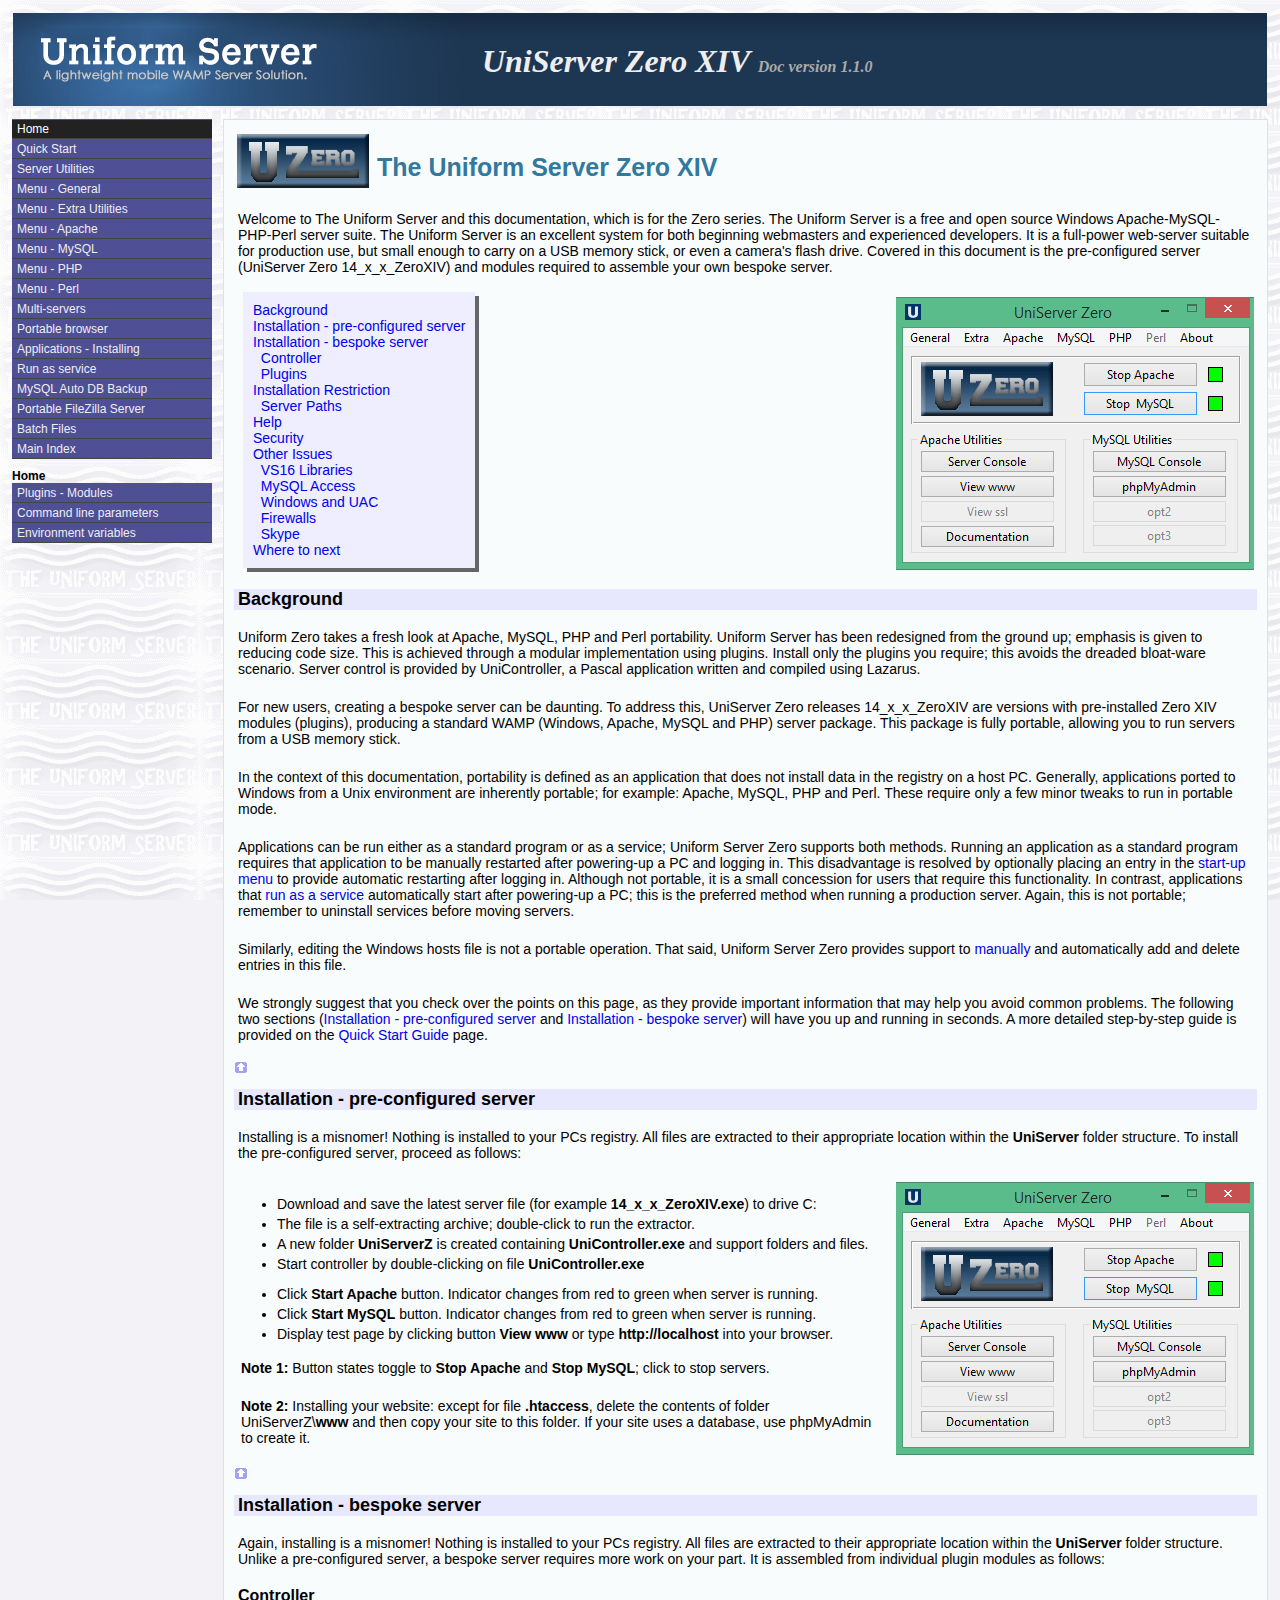
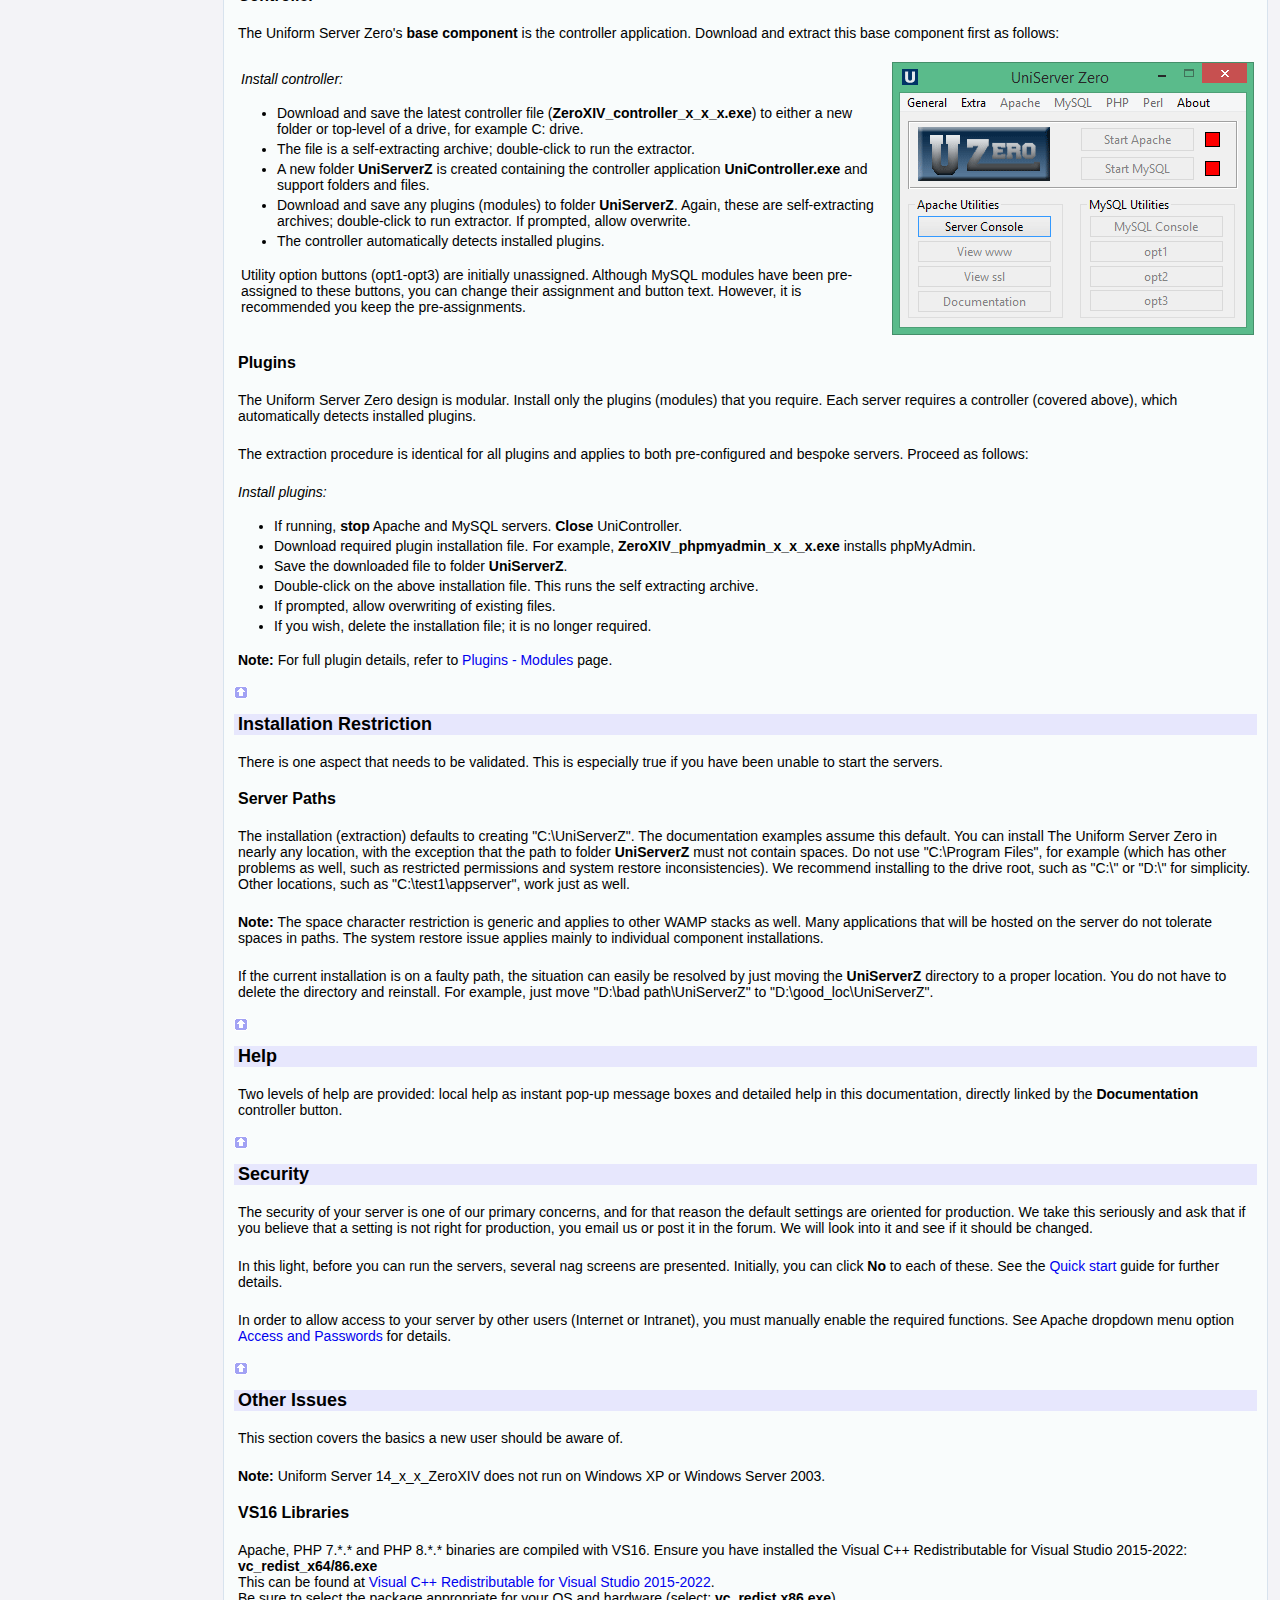
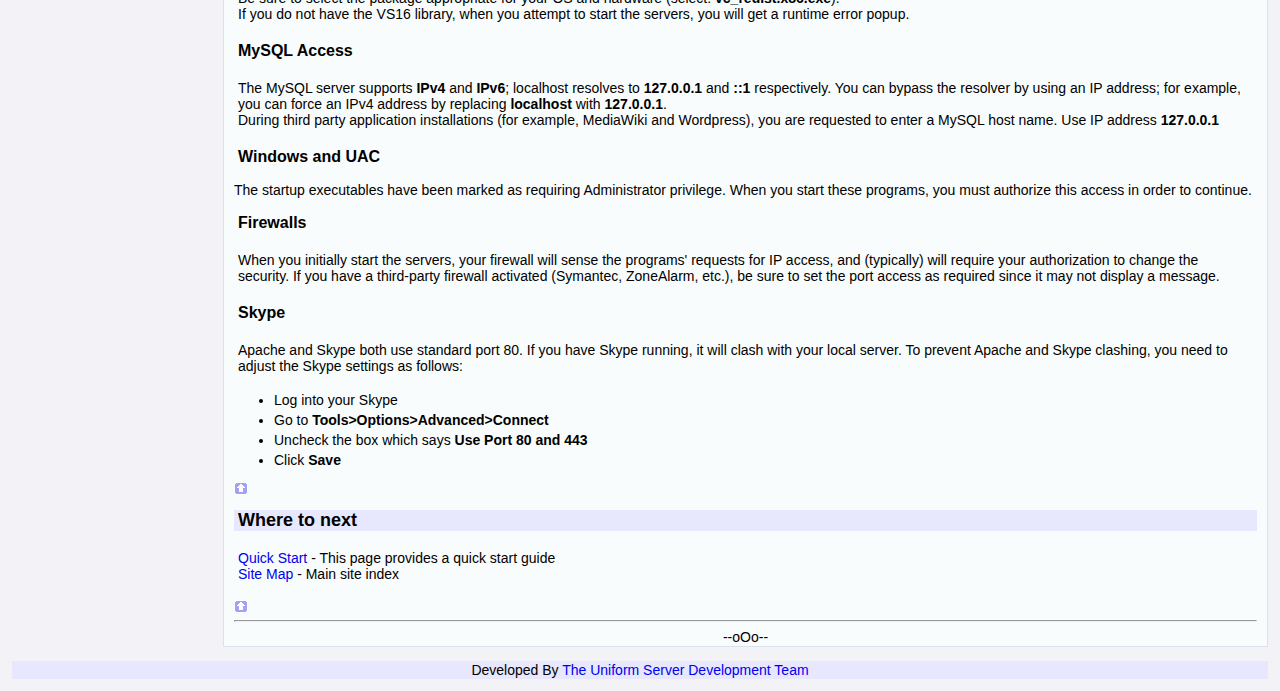
<file: docs/manual/index.html>
<!DOCTYPE html PUBLIC "-//W3C//DTD HTML 4.01 Transitional//EN" "http://www.w3.org/TR/html4/loose.dtd">
<html>
<head>
  <meta http-equiv="Content-Type" content="text/html;charset=utf-8">
  <title>Home - Uniform Server Zero</title>
  <meta name="Description" content="Welcome to The Uniform Server and this documentation, which is for the Zero XIV series. The Uniform Server is a free and open source Windows Apache-MySQL-PHP-Perl server suite.">
  <meta name="Keywords" content="Uniform,Server,Zero,XIV,Background,Installation,Controller,Plugins,The Uniform Server,MPG,Mike Gleaves,Ric,UniServer,Olajide,BobS,SudeepJD,BrainStorm,sbourdon">
  <link href="common/css/main.css" rel="stylesheet" type="text/css">
  <link href="common/css/menu.css" rel="stylesheet" type="text/css">
</head>

<body id="p100">
<!-- Start header -->
  <script language="javascript" type="text/javascript" src="common/header.js"></script>
<!-- End header -->

<table id="main" >
<tr valign="top">

<td id="td_menu">
<script language="javascript" type="text/javascript" src="common/top_menu.js"></script>
<script language="javascript" type="text/javascript" src="common/home_additional_menu.js"></script>
</td>

<td id="td_spacer" >
</td >

<td id="td_content" >
<!-- ============ Start Content ========== -->

<table >
<tr>
 <td>
  <img src="common/images/zero_logo4.png" alt="Zero logo">
 </td>
 <td>
<h1>The Uniform Server Zero XIV</h1>
</tr>
</table>

<p>Welcome to The Uniform Server and this documentation, which is for the Zero series. The Uniform Server is a free and open source Windows Apache-MySQL-PHP-Perl server suite. The Uniform Server is an excellent system for both beginning webmasters and experienced developers. It is a full-power web-server suitable for production use, but small enough to carry on a USB memory stick, or even a camera's flash drive. Covered in this document is the pre-configured server (UniServer Zero 14_x_x_ZeroXIV) and modules required to assemble your own bespoke server.</p>

<table width="100%">
<tr>
<td>
<div id="page_links_menu_shadow" >
 <div id="page_links_menu" >
  <ul>
   <li><a href="#Background" >Background</a></li>
   <li><a href="#Installation - pre-configured server" >Installation - pre-configured server</a></li>

   <li><a href="#Installation - bespoke server" >Installation - bespoke server</a></li>
   <li><a href="#Controller" >&nbsp;&nbsp;Controller</a></li>
   <li><a href="#Plugins" >&nbsp;&nbsp;Plugins</a></li>

   <li><a href="#Installation Restriction" >Installation Restriction</a></li>
   <li><a href="#Server Paths" >&nbsp;&nbsp;Server Paths</a></li>
   <li><a href="#Help" >Help</a></li>
   <li><a href="#Security" >Security</a></li>
   <li><a href="#Other Issues" >Other Issues</a></li>
   <li><a href="#VC14 Libraries" >&nbsp;&nbsp;VS16 Libraries</a></li>
   <li><a href="#MySQL Access" >&nbsp;&nbsp;MySQL Access</a></li>
   <li><a href="#Windows and UAC" >&nbsp;&nbsp;Windows and UAC</a></li>
   <li><a href="#Firewalls" >&nbsp;&nbsp;Firewalls</a></li>
   <li><a href="#Skype" >&nbsp;&nbsp;Skype</a></li>
   <li><a href="#Where to next" >Where to next</a></li>
   </ul>
 </div>
</div>
</td>
<td>&nbsp;</td>
<td>
<img src="images/C11_unisevrer_zero.gif" alt="UniServer Zero" align="right">
</td>
</tr>
</table>

<a name="Background"></a>
<h2>Background</h2>
<p>Uniform Zero takes a fresh look at Apache, MySQL, PHP and Perl portability. Uniform Server has been redesigned from the ground up; emphasis is given to reducing code size. This is achieved through a modular implementation using plugins. Install only the plugins you require; this avoids the dreaded bloat-ware scenario. Server control is provided by UniController, a Pascal application written and compiled using Lazarus.</p>

<p>For new users, creating a bespoke server can be daunting. To address this, UniServer Zero releases 14_x_x_ZeroXIV are versions with pre-installed Zero XIV modules (plugins), producing a standard WAMP (Windows, Apache, MySQL and PHP) server package. This package is fully portable, allowing you to run servers from a USB memory stick.</p>


<p>In the context of this documentation, portability is defined as an application that does not install data in the registry on a host PC. Generally, applications ported to Windows from a Unix environment are inherently portable; for example: Apache, MySQL, PHP and Perl. These require only a few minor tweaks to run in portable mode.</p>

<p>Applications can be run either as a standard program or as a service; Uniform Server Zero supports both methods. Running an application as a standard program requires that application to be manually restarted after powering-up a PC and logging in. This disadvantage is resolved by optionally placing an entry in the <a href="extra.html#PC-Win start-up" >start-up menu</a> to provide automatic restarting after logging in. Although not portable, it is a small concession for users that require this functionality. In contrast, applications that <a href="run_as_service.html" >run as a service</a> automatically start after powering-up a PC; this is the preferred method when running a production server. Again, this is not portable; remember to uninstall services before moving servers.</p>

<p>Similarly, editing the Windows hosts file is not a portable operation. That said, Uniform Server Zero provides support to <a href="extra.html#Edit Win hosts file" >manually</a> and automatically add and delete entries in this file.</p>


<p>We strongly suggest that you check over the points on this page, as they provide important information that may help you avoid common problems. The following two sections (<a href="#Installation - pre-configured server" >Installation - pre-configured server</a> and <a href="#Installation - bespoke server" >Installation - bespoke server</a>) will have you up and running in seconds. A more detailed step-by-step guide is provided on the <a href="quick_start_guide.html" >Quick Start Guide</a> page.</p>

<script language="javascript" type="text/javascript" src="common/top.js"></script>
<a name="Installation - pre-configured server"></a>
<h2>Installation - pre-configured server</h2>
<p>Installing is a misnomer! Nothing is installed to your PCs registry. All files are extracted to their appropriate location within the <b>UniServer</b> folder structure. To install the pre-configured server, proceed as follows:</p> 

<table width="100%">
<tr valign="top">
<td>
<ul>
  <li> Download and save the latest server file (for example <b>14_x_x_ZeroXIV.exe</b>) to drive C:</li>
  <li> The file is a self-extracting archive; double-click to run the extractor.</li>
  <li> A new folder <b>UniServerZ</b> is created containing <b>UniController.exe</b> and support folders and files.</li>
  <li> Start controller by double-clicking on file <b>UniController.exe</b> </li>

</ul>

<ul>
  <li> Click <b>Start Apache</b> button. Indicator changes from red to green when server is running.</li>
  <li> Click <b>Start MySQL</b> button. Indicator changes from red to green when server is running.</li>
  <li> Display test page by clicking button <b>View www</b> or type <b>http://localhost</b> into your browser.</li>
</ul>

  <p> <b>Note 1:</b> Button states toggle to <b>Stop Apache</b> and <b>Stop MySQL</b>; click to stop servers.</p>
  <p> <b>Note 2:</b> Installing your website: except for file <b>.htaccess</b>, delete the contents of folder UniServerZ\<b>www</b> and then copy your site to this folder. If your site uses a database, use phpMyAdmin to create it.</p>
</td>
<td>&nbsp;</td>
<td>
<img src="images/C11_unisevrer_zero.gif" alt="UniServer Zero" align="right">

</td>
</tr>
</table>


<script language="javascript" type="text/javascript" src="common/top.js"></script>
<a name="Installation - bespoke server"></a>
<h2>Installation - bespoke server</h2>
<p>Again, installing is a misnomer! Nothing is installed to your PCs registry. All files are extracted to their appropriate location within the <b>UniServer</b> folder structure. Unlike a pre-configured server, a bespoke server requires more work on your part. It is assembled from individual plugin modules as follows:</p> 

<a name="Controller"></a>
<h3>Controller</h3>

<p>The Uniform Server Zero's <b>base component</b> is the controller application. Download and extract this base component first as follows:</p>

<table width="100%">
<tr valign="top">
<td>
<p><i>Install controller:</i></p>
<ul>
  <li> Download and save the latest controller file (<b>ZeroXIV_controller_x_x_x.exe</b>) to either a new folder or top-level of a drive, for example C: drive.</li>
  <li> The file is a self-extracting archive; double-click to run the extractor.</li>
  <li> A new folder <b>UniServerZ</b> is created containing the controller application <b>UniController.exe</b> and support folders and files.</li>
  <li> Download and save any plugins (modules) to folder <b>UniServerZ</b>. Again, these are self-extracting archives; double-click to run extractor. If prompted, allow overwrite.</li>
  <li> The controller automatically detects installed plugins.</li>
</ul>

<p>Utility option buttons (opt1-opt3) are initially unassigned. Although MySQL modules have been pre-assigned to these buttons, you can change their assignment and button text. However, it is recommended you keep the pre-assignments.</p>

</td>
<td>&nbsp;</td>
<td>
<img src="images/C11_unisevrer_zero_2.gif" alt="UniServer Zero" align="right">
</td>
</tr>
</table>


<a name="Plugins"></a>
<h3>Plugins</h3>

<p> The Uniform Server Zero design is modular. Install only the plugins (modules) that you require. Each server requires a controller (covered above), which automatically detects installed plugins.</p>

<p>The extraction procedure is identical for all plugins and applies to both pre-configured and bespoke servers. Proceed as follows:</p>
<p><i>Install plugins:</i></p>

<ul>
  <li> If running, <b>stop</b> Apache and MySQL servers. <b>Close</b> UniController.</li>
  <li> Download required plugin installation file. For example, <b>ZeroXIV_phpmyadmin_x_x_x.exe</b> installs phpMyAdmin. </li>
  <li> Save the downloaded file to folder <b>UniServerZ</b>. </li>
  <li> Double-click on the above installation file.  This runs the self extracting archive. </li>
  <li> If prompted, allow overwriting of existing files. </li>
  <li> If you wish, delete the installation file; it is no longer required. </li>
</ul>

<p><b>Note:</b> For full plugin details, refer to <a href="plugins_detail.html">Plugins - Modules</a> page.</p>



<script language="javascript" type="text/javascript" src="common/top.js"></script>
<a name="Installation Restriction"></a>
<h2>Installation Restriction</h2>

<p>There is one aspect that needs to be validated.  This is especially true if you have been unable to start the servers.</p>

<a name="Server Paths"></a>
<h3>Server Paths</h3>

<p>The installation (extraction) defaults to creating "C:\UniServerZ". The documentation examples assume this default. You can install The Uniform Server Zero in nearly any location, with the exception that the path to folder <b>UniServerZ</b> must not contain spaces. Do not use "C:\Program Files", for example (which has other problems as well, such as restricted permissions and system restore inconsistencies). We recommend installing to the drive root, such as "C:\" or "D:\" for simplicity. Other locations, such as "C:\test1\appserver", work just as well. </p>

<p><b>Note:</b> The space character restriction is generic and applies to other WAMP stacks as well. Many applications that will be hosted on the server do not tolerate spaces in paths.  The system restore issue applies mainly to individual component installations.</p>

<p>If the current installation is on a faulty path, the situation can easily be resolved by just moving the <b>UniServerZ</b> directory to a proper location.  You do not have to delete the directory and reinstall.  For example, just move "D:\bad path\UniServerZ" to "D:\good_loc\UniServerZ".</p>  

<script language="javascript" type="text/javascript" src="common/top.js"></script>
<a name="Help"></a>
<h2>Help</h2>
<p>Two levels of help are provided: local help as instant pop-up message boxes and detailed help in this documentation, directly linked by the <b>Documentation</b> controller button.</p>

<script language="javascript" type="text/javascript" src="common/top.js"></script>
<a name="Security"></a>
<h2>Security</h2>
<p>The security of your server is one of our primary concerns, and for that reason the default settings are oriented for production. We take this seriously and ask that if you believe that a setting is not right for production, you email us or post it in the forum. We will look into it and see if it should be changed.</p>

<p>In this light, before you can run the servers, several nag screens are presented. Initially, you can click <b>No</b> to each of these. See the <a href="quick_start_guide.html" title="Quick start quide">Quick start</a> guide for further details.</p>

<p>In order to allow access to your server by other users (Internet or Intranet), you must manually enable the required functions. See Apache dropdown menu option <a href="apache.html#Access and Passwords">Access and Passwords</a> for details.</p>

<script language="javascript" type="text/javascript" src="common/top.js"></script>
<a name="Other Issues"></a>
<h2>Other Issues</h2>

<p>This section covers the basics a new user should be aware of.</p>

<p><b>Note:</b> Uniform Server 14_x_x_ZeroXIV does not run on Windows XP or Windows Server 2003.</P>

<a name="VC14 Libraries"></a>
<h3>VS16 Libraries</h3>

<p>Apache, PHP 7.*.* and PHP 8.*.* binaries are compiled with VS16. Ensure you have installed the Visual C++ Redistributable for Visual Studio 2015-2022: <b>vc_redist_x64/86.exe</b><br>
This can be found at <a href="https://support.microsoft.com/en-us/help/2977003/the-latest-supported-visual-c-downloads">Visual C++ Redistributable for Visual Studio 2015-2022</a>.<br>
Be sure to select the package appropriate for your OS and hardware (select: <b>vc_redist.x86.exe</b>).<br>
If you do not have the VS16 library, when you attempt to start the servers, you will get a runtime error popup.</p>


<a name="MySQL Access"></a>
<h3>MySQL Access</h3>

<p>The MySQL server supports <b>IPv4</b> and <b>IPv6</b>; localhost resolves to <b>127.0.0.1</b> and <b>::1</b> respectively.  
You can bypass the resolver by using an IP address; for example, you can force an IPv4 address by replacing <b>localhost</b> with <b>127.0.0.1</b>. <br>
During third party application installations (for example, MediaWiki and Wordpress), you are requested to enter a MySQL host name. Use IP address <b>127.0.0.1</b></p>

<a name="Windows and UAC"></a>
<h3>Windows and UAC</h3>

The startup executables have been marked as requiring Administrator privilege.  When you start these programs, you must authorize this access in order to continue.

<a name="Firewalls"></a>
<h3>Firewalls</h3>

<p>When you initially start the servers, your firewall will sense the programs' requests for IP access, and (typically) will require your authorization to change the security.  If you have a third-party firewall activated (Symantec, ZoneAlarm, etc.), be sure to set the port access as required since it may not display a message.</p> 

 <a name="Skype"></a>
<h3>Skype</h3>
<p>Apache and Skype both use standard port 80. If you have Skype running, it will clash with your local server. To prevent Apache and Skype clashing, you need to adjust the Skype settings as follows:</p>
<ul>
  <li>Log into your Skype</li>
  <li>Go to <b>Tools&gt;Options&gt;Advanced&gt;Connect</b> </li>
  <li>Uncheck the box which says <b>Use Port 80 and 443</b></li>
  <li>Click <b>Save</b></li>
</ul>


<script language="javascript" type="text/javascript" src="common/top.js"></script>
<a name="Where to next"></a>
<h2>Where to next</h2>

<p><a href="quick_start_guide.html">Quick Start</a> - This page provides a quick start guide <br>
<a href="index_main.html">Site Map</a> - Main site index</p>


<script language="javascript" type="text/javascript" src="common/top.js"></script>
<hr>
<div align="center">--oOo--</div>


<!-- ============ End Content ============ -->
</td>
</tr>
</table>

<!-- Start footer -->
  <script language="javascript" type="text/javascript" src="common/footer.js"></script>
<!-- End footer -->

</body>
</html>
</file>
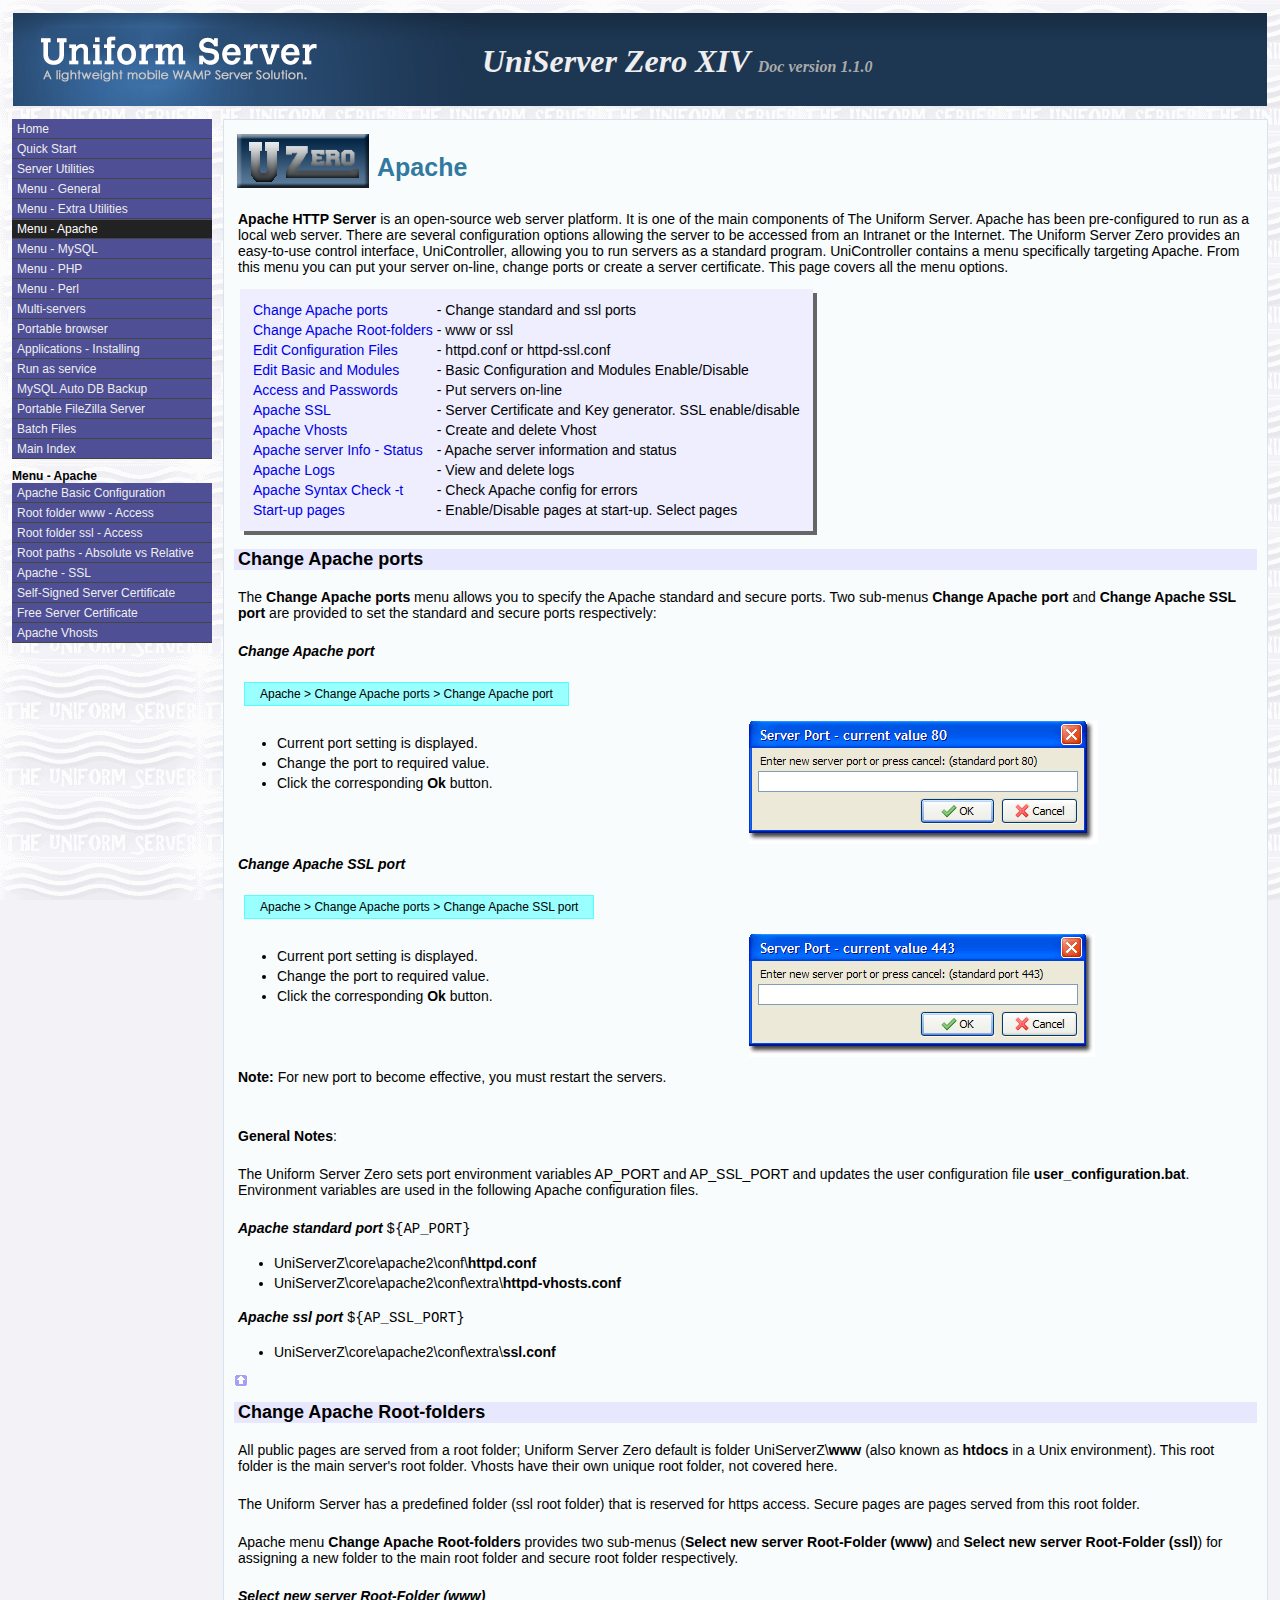
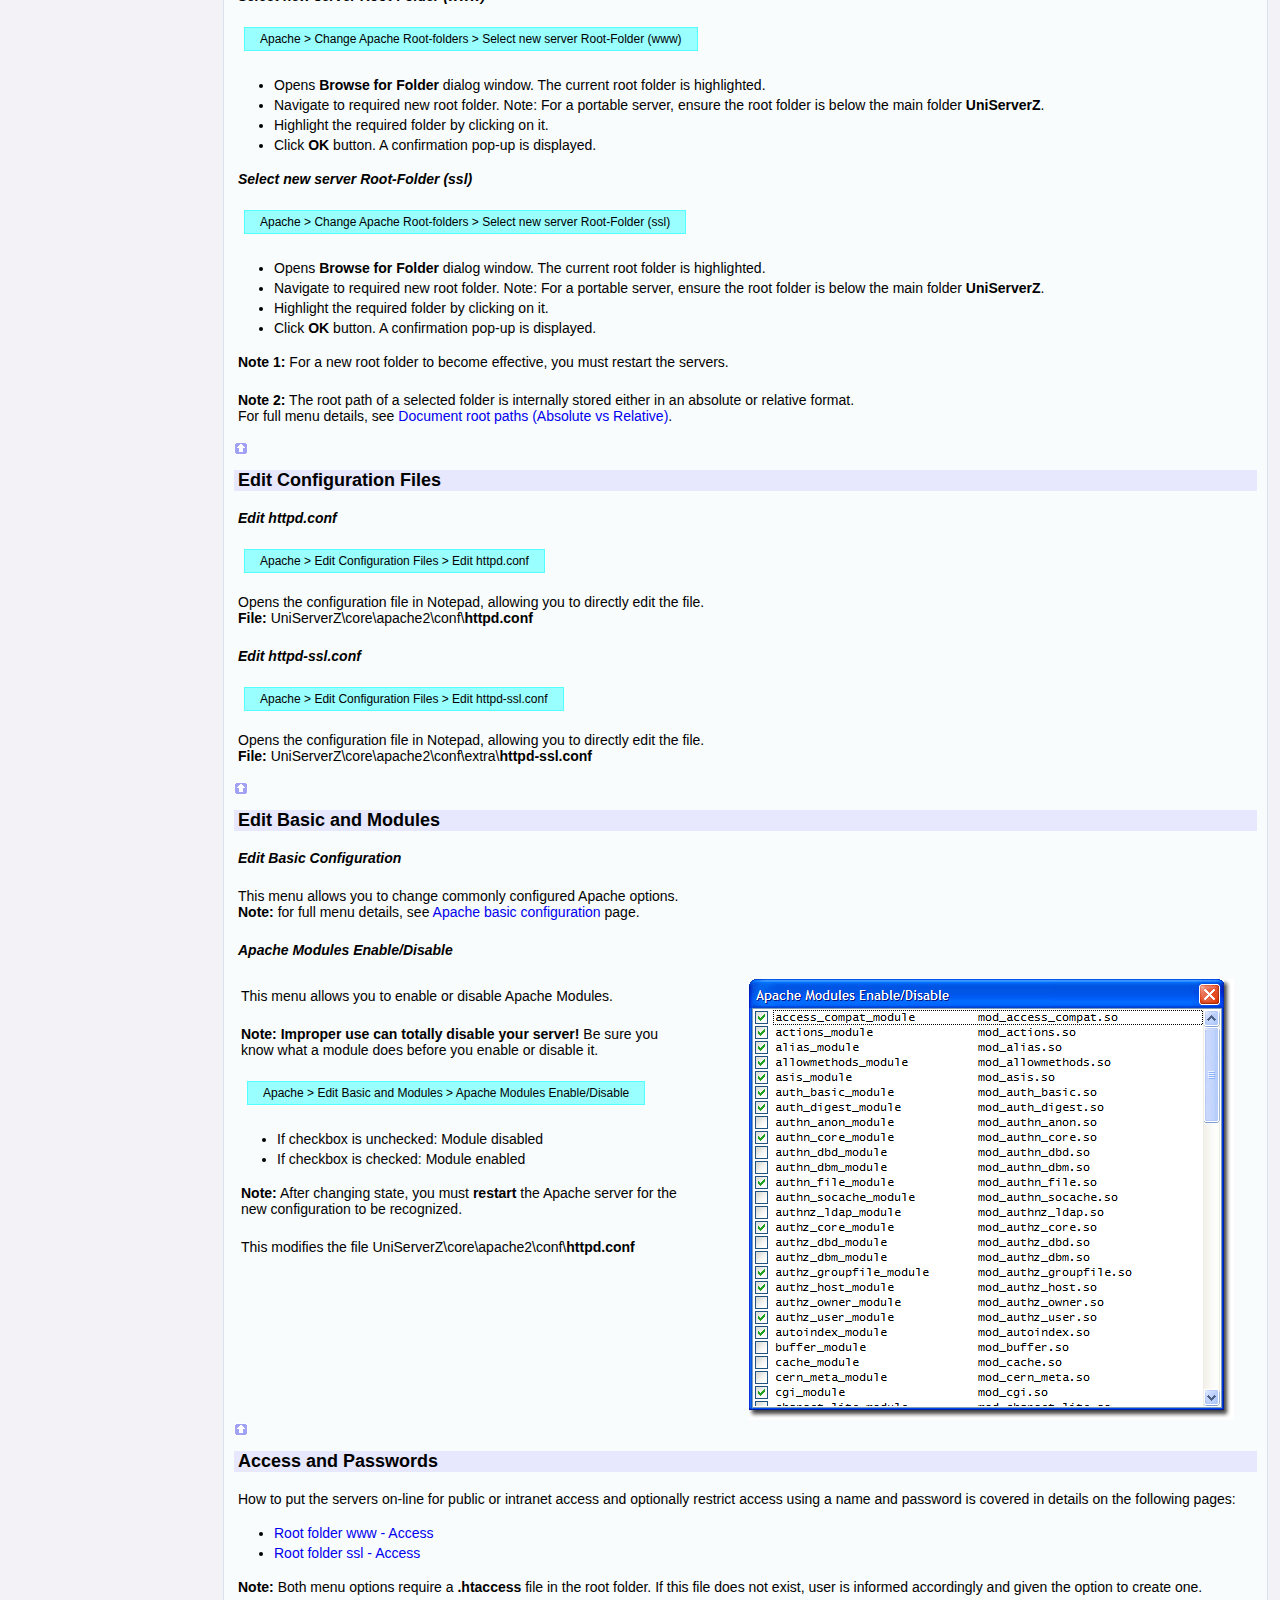
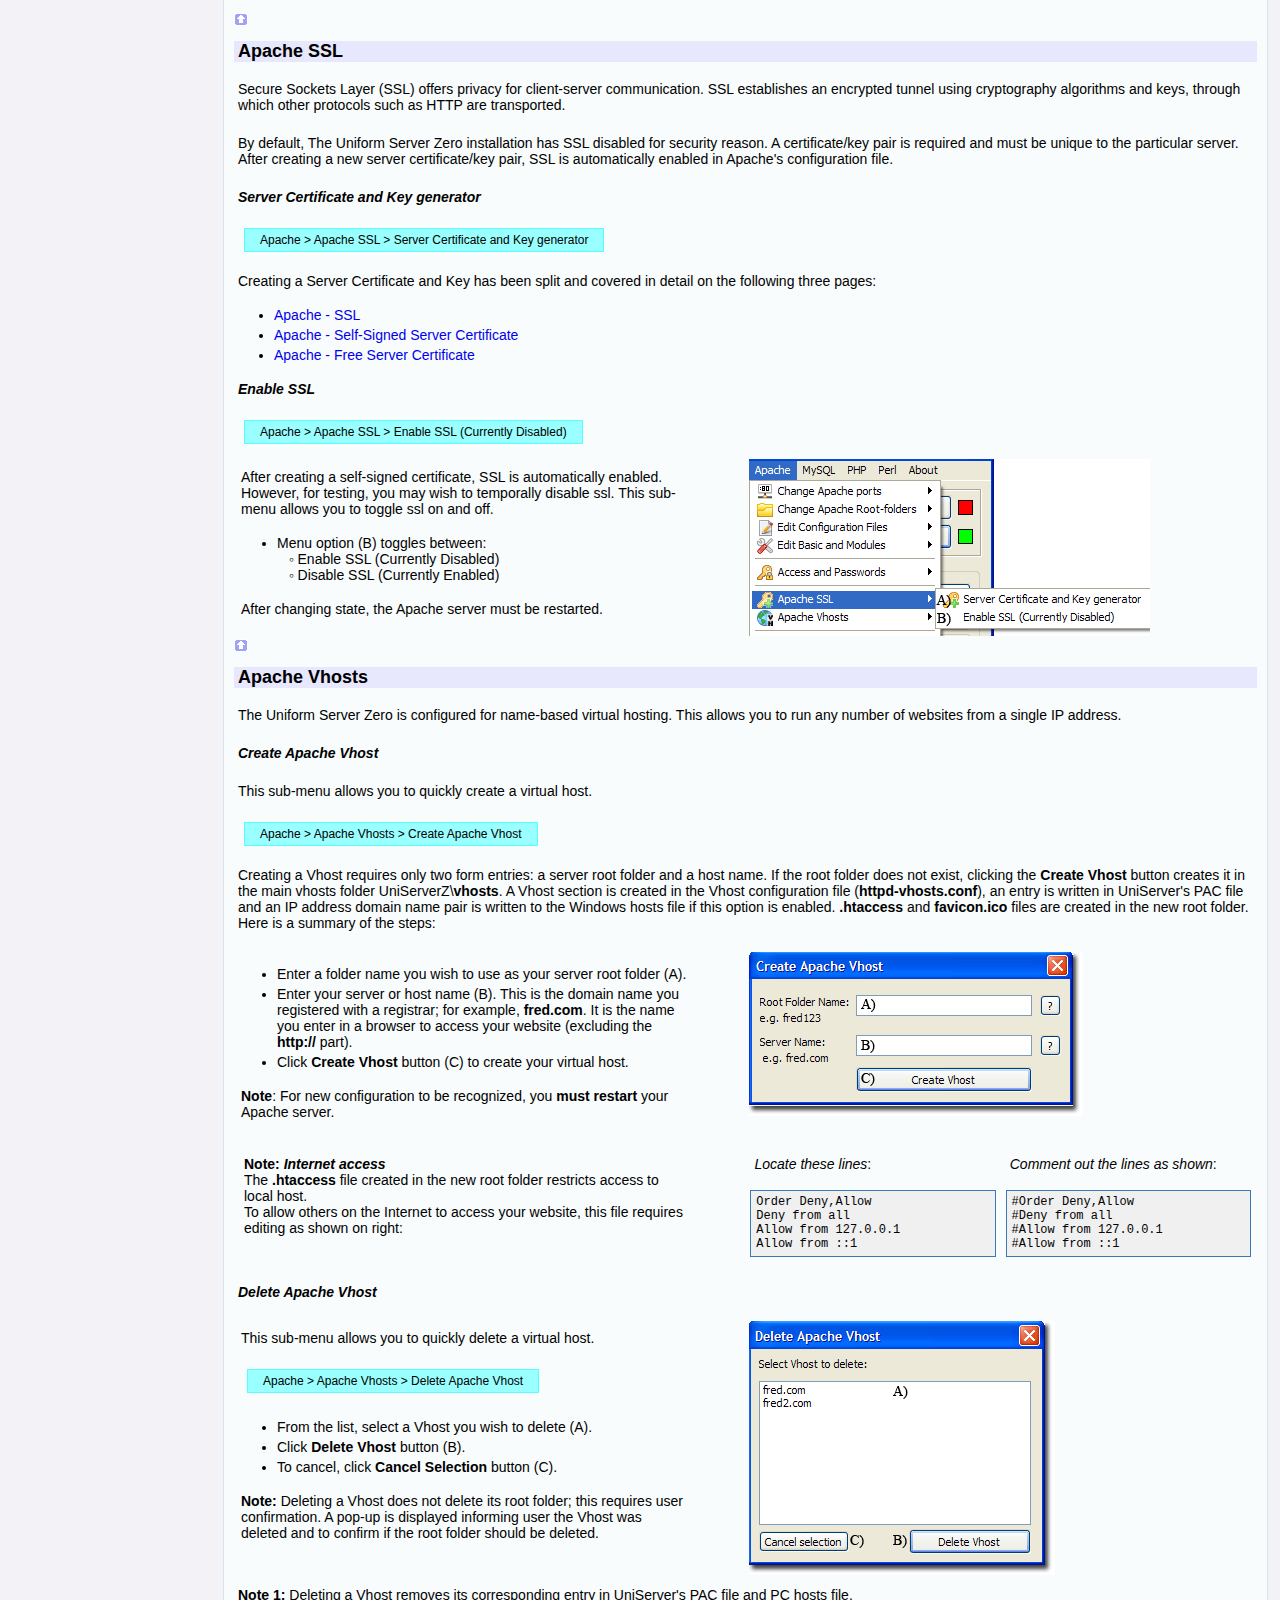
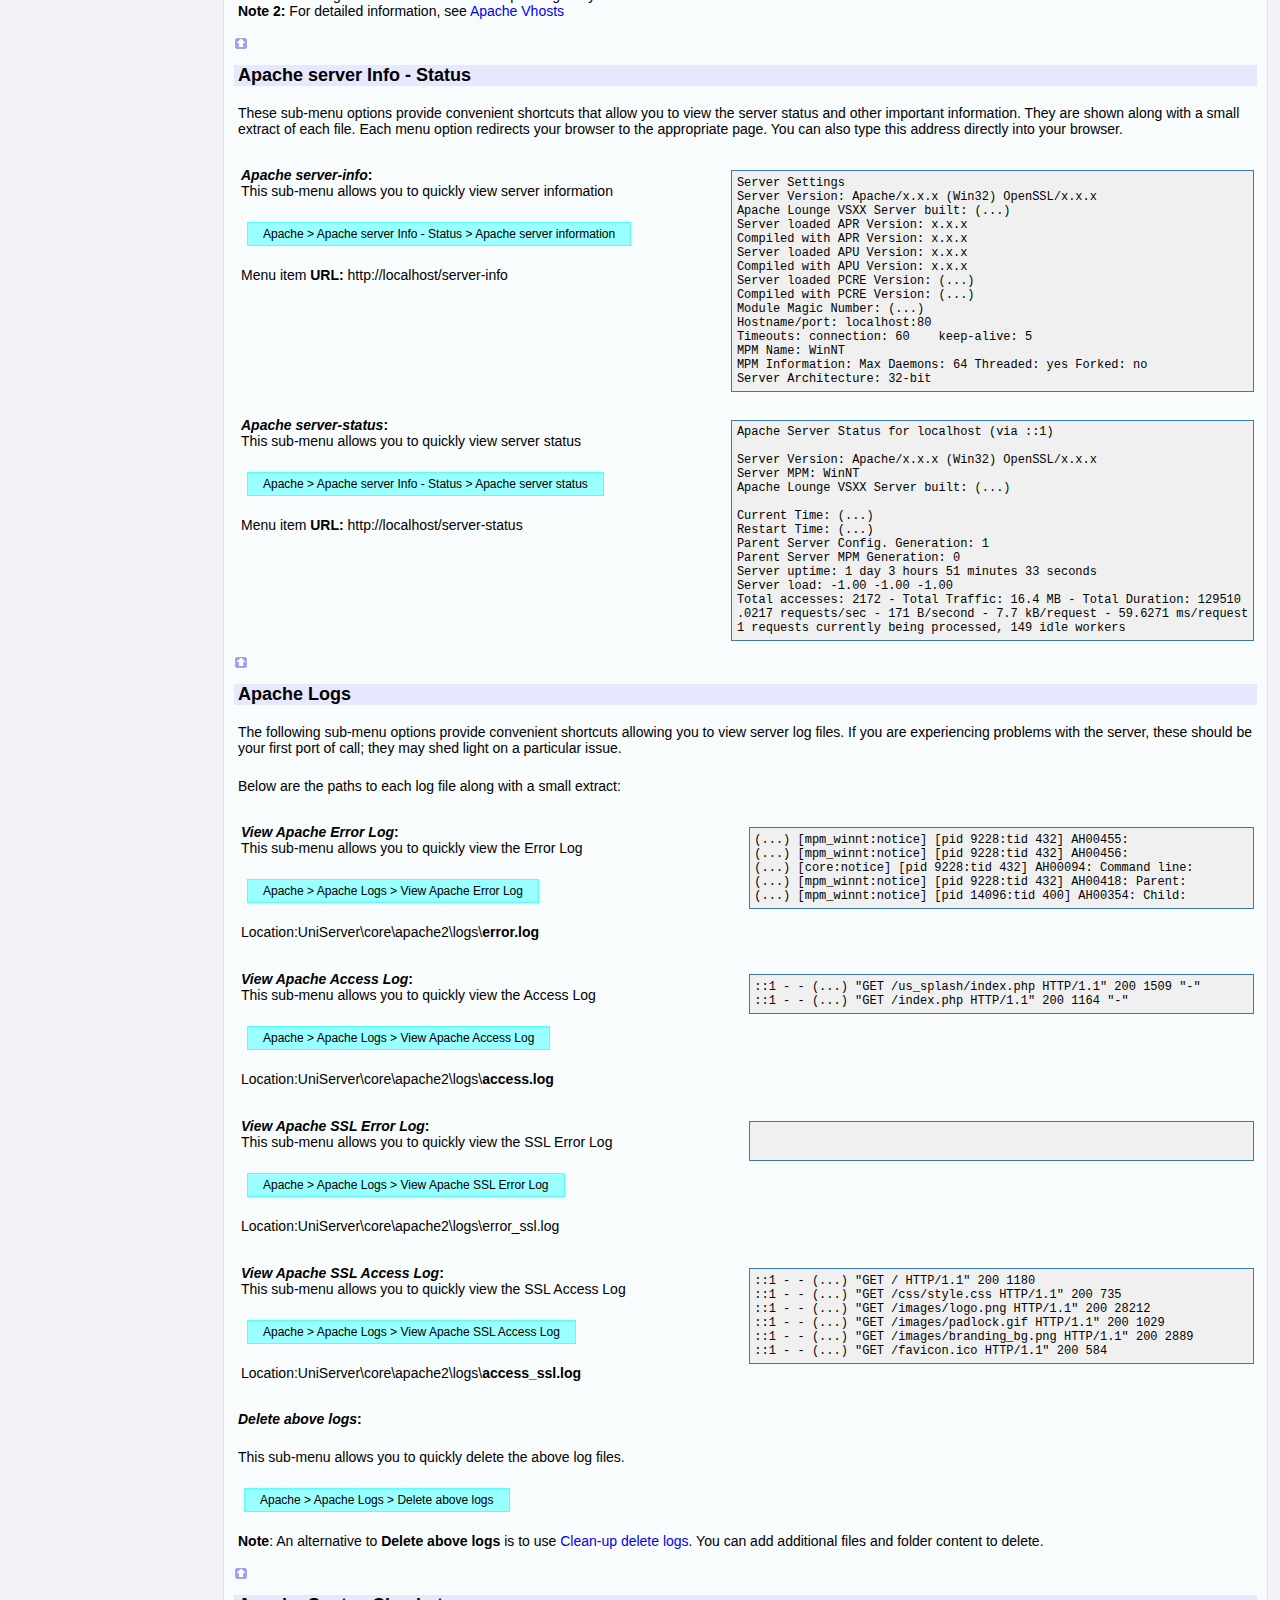
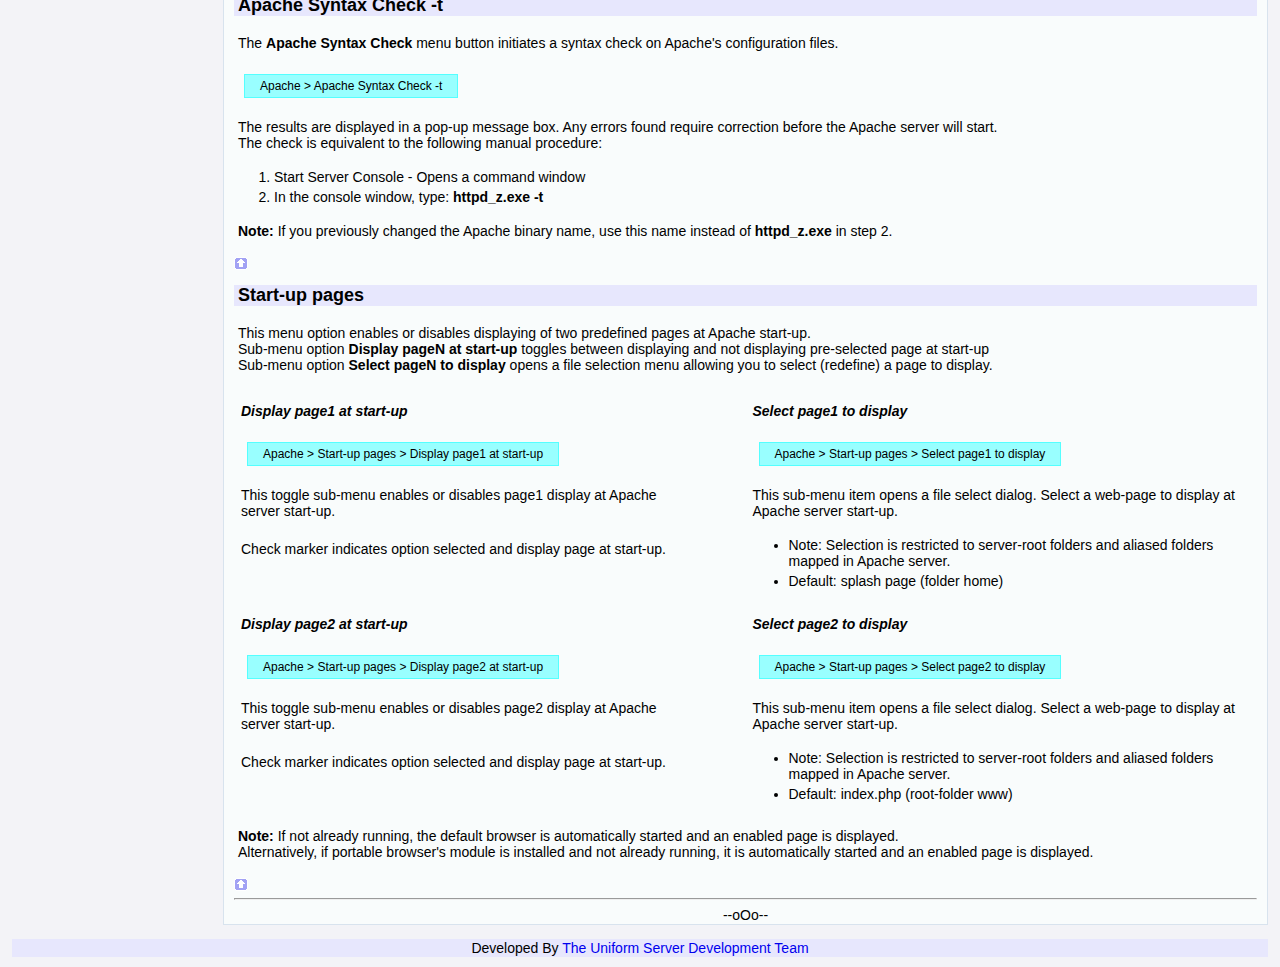
<file: docs/manual/apache.html>
<!DOCTYPE html PUBLIC "-//W3C//DTD HTML 4.01 Transitional//EN" "http://www.w3.org/TR/html4/loose.dtd">
<html>
<head>
  <meta http-equiv="Content-Type" content="text/html;charset=utf-8">
  <title>Apache</title>
  <meta name="Description" content="Apache Menu options">
  <meta name="Keywords" content="Change,Apache,ports,Edit,Configuration,Vhosts,Files,The Uniform Server,MPG,Mike Gleaves,Ric,UniServer,Olajide,BobS,SudeepJD,BrainStorm,sbourdon">
  <link href="common/css/main.css" rel="stylesheet" type="text/css">
  <link href="common/css/menu.css" rel="stylesheet" type="text/css">
</head>


<body id="p600">
<!-- Start header -->
  <script language="javascript" type="text/javascript" src="common/header.js"></script>
<!-- End header -->

<table id="main" >
<tr valign="top">

<td id="td_menu">
  <script language="javascript" type="text/javascript" src="common/top_menu.js"></script>
  <script language="javascript" type="text/javascript" src="common/apache_sub_menu.js"></script>
</td>

<td id="td_spacer" ></td >

<td id="td_content" >
<!-- ============ Start Content ========== -->

<table >
<tr>
 <td>
  <img src="common/images/zero_logo4.png" alt="Zero logo">
 </td>
 <td>
<h1>Apache</h1>
</tr>
</table>

<p><b>Apache HTTP Server</b> is an open-source web server platform. It is one of the main components of The Uniform Server. Apache has been pre-configured to run as a local web server. There are several configuration options allowing the server to be accessed from an Intranet or the Internet. The Uniform Server Zero provides an easy-to-use control interface, UniController, allowing you to run servers as a standard program. UniController contains a menu specifically targeting Apache. From this menu you can put your server on-line, change ports or create a server certificate. This page covers all the menu options.</p>


<div id="page_links_menu_shadow" >
 <div id="page_links_menu" >

   <table border="0">
       <tr><td><a href="#Change Apache ports" >Change Apache ports</a></td>                   <td>- Change standard and ssl ports</td></tr>
       <tr><td><a href="#Change Apache Root-folders" >Change Apache Root-folders</a></td>     <td>- www or ssl</td></tr>
       <tr><td><a href="#Edit Configuration Files" >Edit Configuration Files</a></td>         <td>- httpd.conf or httpd-ssl.conf</td></tr>
       <tr><td><a href="#Edit Basic and Modules" >Edit Basic and Modules</a></td>             <td>- Basic Configuration and Modules Enable/Disable</td></tr>
       <tr><td><a href="#Access and Passwords" >Access and Passwords</a></td>                 <td>- Put servers on-line</td></tr>
       <tr><td><a href="#Apache SSL" >Apache SSL</a></td>                                     <td>- Server Certificate and Key generator. SSL enable/disable</td></tr>
       <tr><td><a href="#Apache Vhosts" >Apache Vhosts</a></td>                               <td>- Create and delete Vhost</td></tr>
       <tr><td><a href="#Apache server Info - Status" >Apache server Info - Status</a></td>   <td>- Apache server information and status</td></tr>
       <tr><td><a href="#Apache Logs" >Apache Logs</a></td>                                   <td>- View and delete logs</td></tr>
       <tr><td><a href="#Apache Syntax Check -t" >Apache Syntax Check -t</a></td>             <td>- Check Apache config for errors</td></tr>
       <tr><td><a href="#Start-up pages" >Start-up pages</a></td>                             <td>- Enable/Disable pages at start-up. Select pages</td></tr>
   </table>

 </div>
</div>


<a name="Change Apache ports"></a>
<h2>Change Apache ports</h2>

<p>The <b>Change Apache ports</b> menu allows you to specify the Apache standard and secure ports. Two sub-menus <b>Change Apache port</b> and <b>Change Apache SSL port</b> are provided to set the standard and secure ports respectively:</p>

<p><b><i>Change Apache port</i></b></p>
<p class="access">Apache &gt; Change Apache ports &gt; Change Apache port</p>
<table width="100%">
<tr valign="top">
<td width="45%">
 <ul>
  <li>Current port setting is displayed.  </li>
  <li>Change the port to required value. </li>
  <li>Click the corresponding <b>Ok</b> button. </li>
 </ul>
</td>
<td width="5%"> &nbsp; </td>
<td>
  <img src="images/C11_change_apache_port.gif" alt="Change Apache Port">
</td>
</tr>
</table>


<p><b><i>Change Apache SSL port</i></b></p>
<p class="access">Apache &gt; Change Apache ports &gt; Change Apache SSL port</p>
<table width="100%">
<tr valign="top">
<td width="45%">
<ul>
  <li>Current port setting is displayed.  </li>
  <li>Change the port to required value. </li>
  <li>Click the corresponding <b>Ok</b> button. </li>
</ul>

</td>
<td width="5%"> &nbsp; </td>
<td>
  <img src="images/C11_change_apache_ssl_port.gif" alt="Change Apache Port">
</td>
</tr>

</table>

<p><b>Note:</b> For new port to become effective, you must restart the servers.</p>

<br>

<p><b>General Notes</b>:</p>
<p>The Uniform Server Zero sets port environment variables AP_PORT and AP_SSL_PORT and updates the user configuration file <b>user_configuration.bat</b>. Environment variables are used in the following Apache configuration files.</p>

<p><b><i>Apache standard port</i></b> <code>${AP_PORT}</code></p>
<ul>
  <li>UniServerZ\core\apache2\conf\<b>httpd.conf</b>  </li>
  <li>UniServerZ\core\apache2\conf\extra\<b>httpd-vhosts.conf</b> </li>
</ul>

<p><b><i>Apache ssl port</i></b> <code>${AP_SSL_PORT}</code></p>
<ul>
  <li>UniServerZ\core\apache2\conf\extra\<b>ssl.conf</b> </li>
</ul>



<script language="javascript" type="text/javascript" src="common/top.js"></script>
<a name="Change Apache Root-folders"></a>
<h2>Change Apache Root-folders</h2>

<p>All public pages are served from a root folder; Uniform Server Zero default is folder UniServerZ\<b>www</b> (also known as <b>htdocs</b> in a Unix environment). This root folder is the main server's root folder. Vhosts have their own unique root folder, not covered here.</p>

<p>The Uniform Server has a predefined folder (ssl root folder) that is reserved for https access. Secure pages are pages served from this root folder.</p>

<p>Apache menu <b>Change Apache Root-folders</b> provides two sub-menus (<b>Select new server Root-Folder (www)</b> and <b>Select new server Root-Folder (ssl)</b>) for assigning a new folder to the main root folder and secure root folder respectively.</p>


<p><b><i>Select new server Root-Folder (www)</i></b></p>
<p class="access">Apache &gt; Change Apache Root-folders &gt; Select new server Root-Folder (www)</p>

 <ul>
   <li>Opens <b>Browse for Folder</b> dialog window. The current root folder is highlighted.
   <li>Navigate to required new root folder. Note: For a portable server, ensure the root folder is below the main folder <b>UniServerZ</b>. </li>
   <li>Highlight the required folder by clicking on it.  </li>
   <li>Click <b>OK</b> button. A confirmation pop-up is displayed. </li>
 </ul>


<p><b><i>Select new server Root-Folder (ssl)</i></b></p>
<p class="access">Apache &gt; Change Apache Root-folders &gt; Select new server Root-Folder (ssl)</p>

 <ul>
   <li>Opens <b>Browse for Folder</b> dialog window. The current root folder is highlighted.
   <li>Navigate to required new root folder. Note: For a portable server, ensure the root folder is below the main folder <b>UniServerZ</b>. </li>
   <li>Highlight the required folder by clicking on it.  </li>
   <li>Click <b>OK</b> button. A confirmation pop-up is displayed. </li>
 </ul>

<p><b>Note 1:</b> For a new root folder to become effective, you must restart the servers.</p>
<p><b>Note 2:</b> The root path of a selected folder is internally stored either in an absolute or relative format.<br>
 For full menu details, see <a href="apache_root_paths_abs_rel.html">Document root paths (Absolute vs Relative)</a>.</p>



<script language="javascript" type="text/javascript" src="common/top.js"></script>
<a name="Edit Configuration Files"></a>
<h2>Edit Configuration Files</h2>

<p><b><i>Edit httpd.conf</i></b></p>
<p class="access">Apache &gt; Edit Configuration Files &gt; Edit httpd.conf</p>
<p>Opens the configuration file in Notepad, allowing you to directly edit the file.<br>
<b>File:</b> UniServerZ\core\apache2\conf\<b>httpd.conf</b></p>

<p><b><i>Edit httpd-ssl.conf</i></b></p>
<p class="access">Apache &gt; Edit Configuration Files &gt; Edit httpd-ssl.conf</p>
<p>Opens the configuration file in Notepad, allowing you to directly edit the file.<br>
<b>File:</b> UniServerZ\core\apache2\conf\extra\<b>httpd-ssl.conf</b></p>



<script language="javascript" type="text/javascript" src="common/top.js"></script>
<a name="Edit Basic and Modules"></a>
<h2>Edit Basic and Modules</h2>

<p><b><i>Edit Basic Configuration</i></b></p>
<p>This menu allows you to change commonly configured Apache options.<br>
<b>Note:</b> for full menu details, see <a href="apache_basic_configuration.html">Apache basic configuration</a> page.</p>

<p><b><i>Apache Modules Enable/Disable</i></b></p>

<table width="100%">
 <tr valign="top">
   <td width="45%">
<p>This menu allows you to enable or disable Apache Modules.</p> 

<p><b>Note: Improper use can totally disable your server!</b>  Be sure you know what a module does before you enable or disable it.</p>  
<p class="access">Apache &gt; Edit Basic and Modules &gt; Apache Modules Enable/Disable</p>

<ul>
 <li>If checkbox is unchecked: Module disabled</li>
 <li>If checkbox is checked: Module enabled</li>
</ul>
<p><b>Note:</b> After changing state, you must <b>restart</b> the Apache server for the new configuration to be recognized.</p>
<p>This modifies the file UniServerZ\core\apache2\conf\<b>httpd.conf</b></p>
   </td>
<td width="5%"> &nbsp; </td>
   <td>
<img src="images/C11_apache_modules_1.gif" alt="Apache modules enable disable">
   </td>
 </tr>
</table>



<script language="javascript" type="text/javascript" src="common/top.js"></script>
<a name="Access and Passwords"></a>
<h2>Access and Passwords</h2>

<p>How to put the servers on-line for public or intranet access and optionally restrict access using a name and password is covered in details on the following pages:</p>

 <ul>
   <li><a href="apache_access_www.html">Root folder www - Access</a> </li>
   <li><a href="apache_access_ssl.html">Root folder ssl - Access</a> </li>
 </ul>

<p><b>Note:</b> Both menu options require a <b>.htaccess</b> file in the root folder. If this file does not exist, user is informed accordingly and given the option to create one.</p>



<script language="javascript" type="text/javascript" src="common/top.js"></script>
<a name="Apache SSL"></a>
<h2>Apache SSL</h2>
<p>Secure Sockets Layer (SSL) offers privacy for client-server communication. SSL establishes an encrypted tunnel using cryptography algorithms and keys, through which other protocols such as HTTP are transported.</p>

<p>By default, The Uniform Server Zero installation has SSL disabled for security reason. A certificate/key pair is required and must be unique to the particular server. After creating a new server certificate/key pair, SSL is automatically enabled in Apache's configuration file.</p>

<p><b><i>Server Certificate and Key generator</i></b></p>
<p class="access">Apache &gt; Apache SSL &gt; Server Certificate and Key generator</p>

<p>Creating a Server Certificate and Key has been split and covered in detail on the following three pages:</p>

 <ul>
   <li><a href="apache_ssl.html">Apache - SSL</a> </li>
   <li><a href="apache_server_cert_self_signed.html">Apache - Self-Signed Server Certificate</a> </li>
   <li><a href="apache_free_server_cert.html">Apache - Free Server Certificate</a> </li>
 </ul>

<p><b><i>Enable SSL</i></b></p>
<p class="access">Apache &gt; Apache SSL &gt; Enable SSL (Currently Disabled)</p>
<table width="100%">
  <tr>
    <td width="45%">
<p>After creating a self-signed certificate, SSL is automatically enabled. However, for testing, you may wish to temporally disable ssl. This sub-menu allows you to toggle ssl on and off.</p>
      <ul>
        <li>Menu option (B) toggles between:<br>
            &nbsp;&nbsp;&nbsp;&#9702; Enable SSL (Currently Disabled)<br>
            &nbsp;&nbsp;&nbsp;&#9702; Disable SSL (Currently Enabled)</li>
      </ul>
<p>After changing state, the Apache server must be restarted.</p>
    </td>
	<td width="5%"> &nbsp; </td>
    <td>
      <img src="images/C11_apache_ssl_enable.gif" alt="Apache SSL Enable/Disablemodules enable disable">
    </td>
  </tr>
</table>



<script language="javascript" type="text/javascript" src="common/top.js"></script>
<a name="Apache Vhosts"></a>
<h2>Apache Vhosts</h2>
<p>The Uniform Server Zero is configured for name-based virtual hosting. This allows you to run any number of websites from a single IP address. </p>

<p><b><i>Create Apache Vhost</i></b></p>
<p>This sub-menu allows you to quickly create a virtual host.</p>
<p class="access">Apache &gt; Apache Vhosts &gt; Create Apache Vhost</p>

<p>Creating a Vhost requires only two form entries: a server root folder and a host name. If the root folder does not exist, clicking the <b>Create Vhost</b> button creates it in the main vhosts folder UniServerZ\<b>vhosts</b>. A Vhost section is created in the Vhost configuration file (<b>httpd-vhosts.conf</b>), an entry is written in UniServer's PAC file and an IP address domain name pair is written to the Windows hosts file if this option is enabled. <b>.htaccess</b> and <b>favicon.ico</b> files are created in the new root folder. Here is a summary of the steps:</p>

<table width="100%">
<tr valign="top">
<td width="45%">

<ul>
<li>Enter a folder name you wish to use as your server root folder (A).</li>

<li>Enter your server or host name (B). This is the domain name you registered with a registrar; for example, <b>fred.com</b>. It is the name you enter in a browser to access your website (excluding the <b>http://</b> part).</li>

<li>Click <b>Create Vhost</b> button (C) to create your virtual host.</li>
</ul>
<p><b>Note</b>: For new configuration to be recognized, you <b>must restart</b> your Apache server.</p>

</td>
<td width="5%"> &nbsp; </td>
<td>
<img src="images/C11_vhost_create.gif" alt="Create Vhost">
</td>
</tr>
</table>


<table width="100%" cellpadding="4">
 <tr valign="top">
<td width="45%">
<p><b>Note: <i>Internet access</i></b> <br>

The <b>.htaccess</b> file created in the new root folder restricts access to local host.<br>
To allow others on the Internet to access your website, this file requires editing as shown on right: </p>

</td>
<td width="5%"> &nbsp; </td>
  <td width="25%">
<p><i>Locate these lines</i>:</p>
<pre>
Order Deny,Allow
Deny from all
Allow from 127.0.0.1
Allow from ::1
</pre>
  </td>
  <td width="25%">
<p><i>Comment out the lines as shown</i>:</p>
<pre>
#Order Deny,Allow
#Deny from all
#Allow from 127.0.0.1
#Allow from ::1
</pre>
  </td>
 </tr>
</table>



<p><b><i>Delete Apache Vhost</i></b></p>

<table width="100%">
<tr valign="top">
<td width="45%">


<p>This sub-menu allows you to quickly delete a virtual host.</p>
<p class="access">Apache &gt; Apache Vhosts &gt; Delete Apache Vhost</p>

<ul>
<li>From the list, select a Vhost you wish to delete (A).</li>
<li>Click <b>Delete Vhost</b> button (B).</li>
<li>To cancel, click <b>Cancel Selection </b>button (C).</li>
</ul>
<p><b>Note:</b> Deleting a Vhost does not delete its root folder; this requires user confirmation. A pop-up is displayed informing user the Vhost was deleted and to confirm if the root folder should be deleted.</p>

</td>
<td width="5%"> &nbsp; </td>
<td>
<img src="images/C11_vhost_delete.gif" alt="Delete Vhost">
</td>
</tr>
</table>

<p><b>Note 1:</b> Deleting a Vhost removes its corresponding entry in UniServer's PAC file and PC hosts file.<br>
<b>Note 2:</b> For detailed information, see <a href="apache_vhosts.html">Apache Vhosts</a></p>



<script language="javascript" type="text/javascript" src="common/top.js"></script>
<a name="Apache server Info - Status"></a>
<h2>Apache server Info - Status</h2>

<p>These sub-menu options provide convenient shortcuts that allow you to view the server status and other important information. They are shown along with a small extract of each file. Each menu option redirects your browser to the appropriate page. You can also type this address directly into your browser.</p>


<table width="100%">

<tr valign="top">
<td width="45%">
  <p><b><i>Apache server-info</i>:</b><br>
  This sub-menu allows you to quickly view server information<br>
  <p class="access">Apache &gt; Apache server Info - Status &gt; Apache server information</p>
  <p>Menu item <b>URL:</b> http://localhost/server-info</p>
</td>
<td width="5%"> &nbsp; </td>
<td>
<pre>
Server Settings
Server Version: Apache/x.x.x (Win32) OpenSSL/x.x.x
Apache Lounge VSXX Server built: (...)
Server loaded APR Version: x.x.x
Compiled with APR Version: x.x.x
Server loaded APU Version: x.x.x
Compiled with APU Version: x.x.x
Server loaded PCRE Version: (...)
Compiled with PCRE Version: (...)
Module Magic Number: (...)
Hostname/port: localhost:80
Timeouts: connection: 60    keep-alive: 5
MPM Name: WinNT
MPM Information: Max Daemons: 64 Threaded: yes Forked: no
Server Architecture: 32-bit
</pre>
</td>
</tr>


<tr valign="top">
<td width="45%">
  <p><b><i>Apache server-status</i>:</b><br>
  This sub-menu allows you to quickly view server status<br>
  <p class="access">Apache &gt; Apache server Info - Status &gt; Apache server status</p>
  <p>Menu item <b>URL:</b> http://localhost/server-status</p>
</td>
<td width="5%"> &nbsp; </td>
<td>
<pre>
Apache Server Status for localhost (via ::1)

Server Version: Apache/x.x.x (Win32) OpenSSL/x.x.x
Server MPM: WinNT
Apache Lounge VSXX Server built: (...)

Current Time: (...)
Restart Time: (...)
Parent Server Config. Generation: 1
Parent Server MPM Generation: 0
Server uptime: 1 day 3 hours 51 minutes 33 seconds
Server load: -1.00 -1.00 -1.00
Total accesses: 2172 - Total Traffic: 16.4 MB - Total Duration: 129510
.0217 requests/sec - 171 B/second - 7.7 kB/request - 59.6271 ms/request
1 requests currently being processed, 149 idle workers
</pre>
</td>
</tr>

</table>


<script language="javascript" type="text/javascript" src="common/top.js"></script>
<a name="Apache Logs"></a>
<h2>Apache Logs</h2>

<p>The following sub-menu options provide convenient shortcuts allowing you to view server log files. If you are experiencing problems with the server, these should be your first port of call; they may shed light on a particular issue.</p>  

<p>Below are the paths to each log file along with a small extract:</p>

<table width="100%">
<tr valign="top">
<td width="45%">
  <p><b><i>View Apache Error Log</i>:</b><br>
  This sub-menu allows you to quickly view the Error Log<br>
  <p class="access">Apache &gt; Apache Logs &gt; View Apache Error Log</p>
  <p>Location:UniServer\core\apache2\logs\<b>error.log</b></p>
</td>
<td width="5%"> &nbsp; </td>
<td>
<pre>
(...) [mpm_winnt:notice] [pid 9228:tid 432] AH00455:
(...) [mpm_winnt:notice] [pid 9228:tid 432] AH00456:
(...) [core:notice] [pid 9228:tid 432] AH00094: Command line:
(...) [mpm_winnt:notice] [pid 9228:tid 432] AH00418: Parent:
(...) [mpm_winnt:notice] [pid 14096:tid 400] AH00354: Child:
</pre>
</td>
</tr>

<tr valign="top">
<td width="45%">
  <p><b><i>View Apache Access Log</i>:</b><br>
  This sub-menu allows you to quickly view the Access Log<br>
  <p class="access">Apache &gt; Apache Logs &gt; View Apache Access Log</p>
  <p>Location:UniServer\core\apache2\logs\<b>access.log</b></p>
</td>
<td width="5%"> &nbsp; </td>
<td>
<pre>
::1 - - (...) "GET /us_splash/index.php HTTP/1.1" 200 1509 "-"
::1 - - (...) "GET /index.php HTTP/1.1" 200 1164 "-"
</pre>
</td>
</tr>

<tr valign="top">
<td width="45%">
  <p><b><i>View Apache SSL Error Log</i>:</b><br>
  This sub-menu allows you to quickly view the SSL Error Log<br>
  <p class="access">Apache &gt; Apache Logs &gt; View Apache SSL Error Log</p>
  <p>Location:UniServer\core\apache2\logs\<b></b>error_ssl.log</p>
</td>
<td width="5%"> &nbsp; </td>
<td>
<pre>


</pre>
</td>
</tr>

<tr valign="top">
<td width="45%">
  <p><b><i>View Apache SSL Access Log</i>:</b><br>
  This sub-menu allows you to quickly view the SSL Access Log<br>
  <p class="access">Apache &gt; Apache Logs &gt; View Apache SSL Access Log</p>
  <p>Location:UniServer\core\apache2\logs\<b>access_ssl.log</b></p>
</td>
<td width="5%"> &nbsp; </td>
<td>
<pre>
::1 - - (...) "GET / HTTP/1.1" 200 1180
::1 - - (...) "GET /css/style.css HTTP/1.1" 200 735
::1 - - (...) "GET /images/logo.png HTTP/1.1" 200 28212
::1 - - (...) "GET /images/padlock.gif HTTP/1.1" 200 1029
::1 - - (...) "GET /images/branding_bg.png HTTP/1.1" 200 2889
::1 - - (...) "GET /favicon.ico HTTP/1.1" 200 584
</pre>
</td>
</tr>

</table>

<p><b><i>Delete above logs</i>:</b></p>
<p>This sub-menu allows you to quickly delete the above log files.</p>
<p class="access">Apache &gt; Apache Logs &gt; Delete above logs</p>
<p><b>Note</b>: An alternative to <b>Delete above logs</b> is to use <a href="general.html#Clean-up delete logs">Clean-up delete logs</a>. You can add additional files and folder content to delete.</p>

<script language="javascript" type="text/javascript" src="common/top.js"></script>
<a name="Apache Syntax Check -t"></a>
<h2>Apache Syntax Check -t</h2>

<p>The <b>Apache Syntax Check</b> menu button initiates a syntax check on Apache's configuration files.</p>
<p class="access">Apache &gt; Apache Syntax Check -t</p>

<p> The results are displayed in a pop-up message box. Any errors found require correction before the Apache server will start.<br>
 The check is equivalent to the following manual procedure:</p>

<ol>
<li> Start Server Console - Opens a command window</li>
  <li>In the console window, type: <b>httpd_z.exe -t</b>  </li>
</ol>
<p><b>Note:</b> If you previously changed the Apache binary name, use this name instead of <b>httpd_z.exe</b> in step 2. </p>



<script language="javascript" type="text/javascript" src="common/top.js"></script>
<a name="Start-up pages"></a>
<h2>Start-up pages</h2>

<p>This menu option enables or disables displaying of two predefined pages at Apache start-up.<br>
Sub-menu option <b>Display pageN at start-up</b> toggles between displaying and not displaying pre-selected page at start-up<br>
Sub-menu option <b>Select pageN to display</b> opens a file selection menu allowing you to select (redefine) a page to display.<br>

<table width="100%">
 <tr valign="top">
  <td width="45%">
<p><b><i>Display page1 at start-up</i></b></p>

<p class="access">Apache &gt; Start-up pages &gt; Display page1 at start-up</p>
<p>This toggle sub-menu enables or disables page1 display at Apache server start-up.</p>

<p>Check marker indicates option selected and display page at start-up.</p>

  </td>
  <td width="5%"> &nbsp; </td>
  <td>
<p><b><i>Select page1 to display</i></b></p>
<p class="access">Apache &gt; Start-up pages &gt; Select page1 to display</p>
<p> This sub-menu item opens a file select dialog. Select a web-page to display at Apache server start-up.</p>
  <ul>
    <li>Note: Selection is restricted to server-root folders and aliased folders mapped in Apache server.</li>
    <li>Default: splash page  (folder home)</li>
  </ul>
  </td>
 </tr>

 <tr valign="top">
  <td width="45%">
<p><b><i>Display page2 at start-up</i></b></p>
<p class="access">Apache &gt; Start-up pages &gt; Display page2 at start-up</p>
<p>This toggle sub-menu enables or disables page2 display at Apache server start-up.</p>

<p>Check marker indicates option selected and display page at start-up.</p>

  </td>
  <td width="5%"> &nbsp; </td>
  <td>
<p><b><i>Select page2 to display</i></b></p>
<p class="access">Apache &gt; Start-up pages &gt; Select page2 to display</p>
<p> This sub-menu item opens a file select dialog. Select a web-page to display at Apache server start-up.</p>
  <ul>
    <li>Note: Selection is restricted to server-root folders and aliased folders mapped in Apache server.</li>
    <li>Default: index.php  (root-folder www)</li>
  </ul>
  </td>
 </tr>

</table>

<p><b>Note:</b> If not already running, the default browser is automatically started and an enabled page is displayed. <br>
Alternatively, if portable browser's module is installed and not already running, it is automatically started and an enabled page is displayed. </p>


<script language="javascript" type="text/javascript" src="common/top.js"></script>
<hr>
<div align="center">--oOo--</div>


<!-- ============ End Content ============ -->
</td>
</tr>
</table>

<!-- Start footer -->
  <script language="javascript" type="text/javascript" src="common/footer.js"></script>
<!-- End footer -->

</body>
</html>
</file>
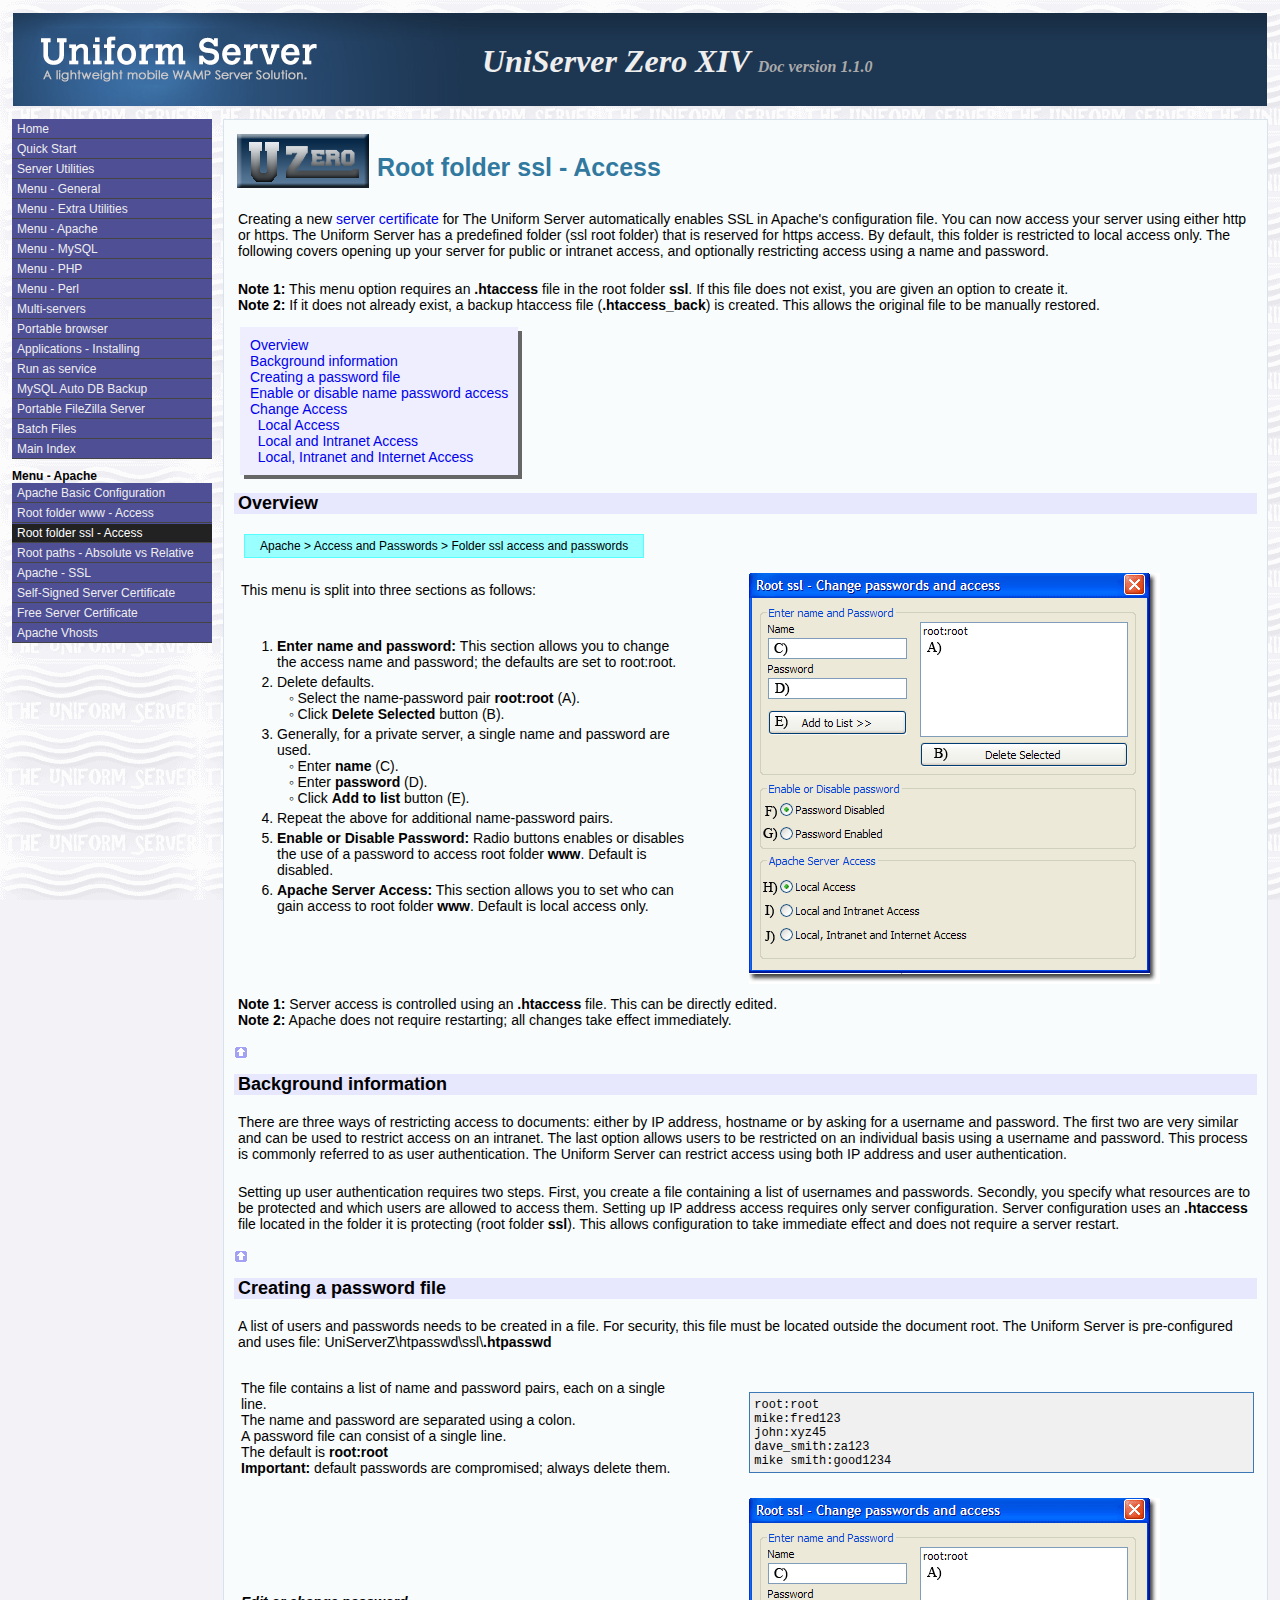
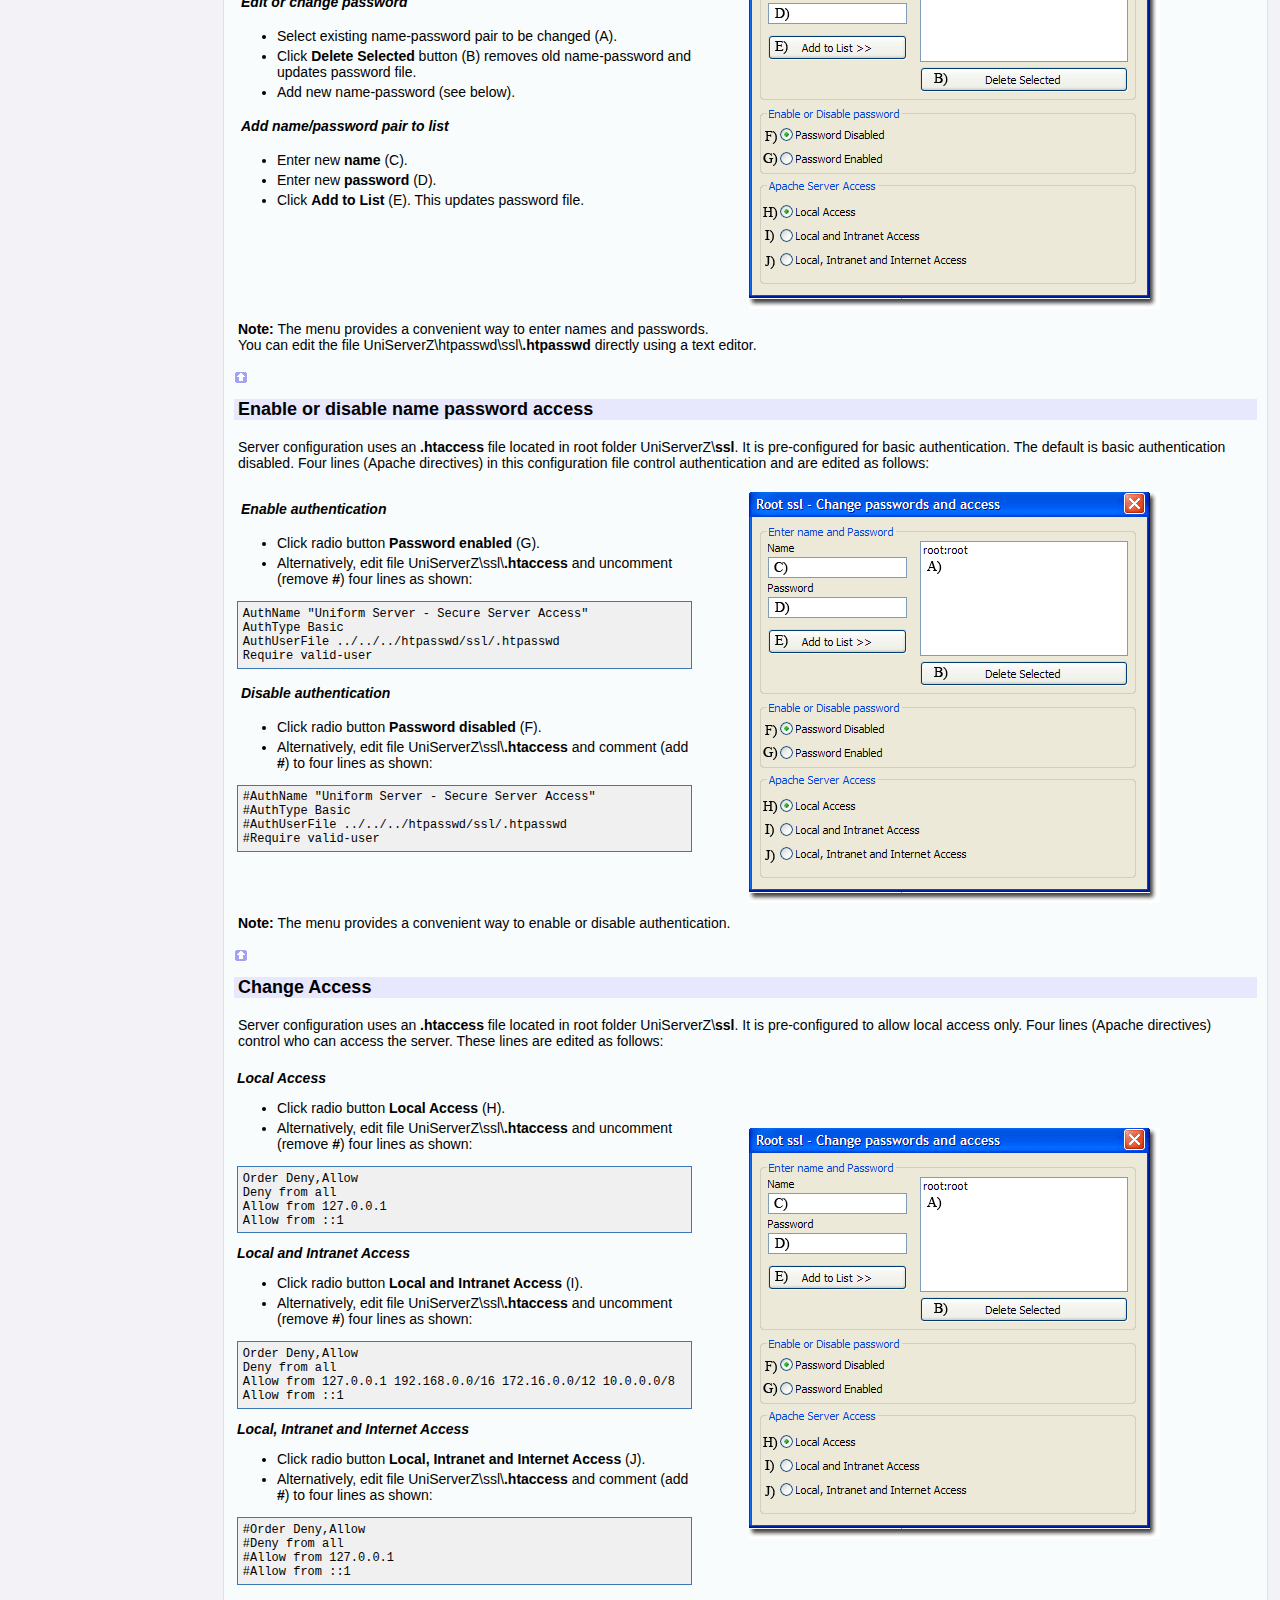
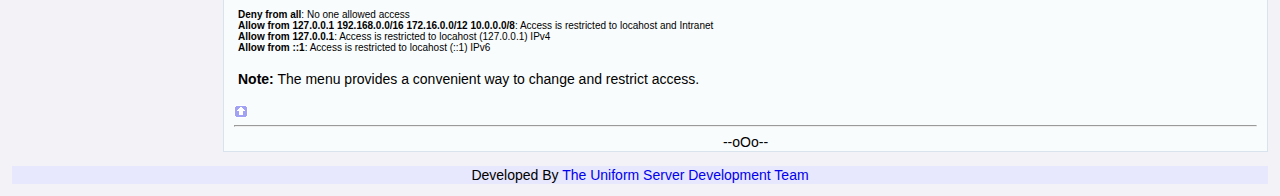
<file: docs/manual/apache_access_ssl.html>
<!DOCTYPE html PUBLIC "-//W3C//DTD HTML 4.01 Transitional//EN" "http://www.w3.org/TR/html4/loose.dtd">
<html>
<head>
  <meta http-equiv="Content-Type" content="text/html;charset=utf-8">
  <title>Root folder ssl - Access</title>
  <meta name="Description" content="Enable or disable name password access">
  <meta name="Keywords" content="Enable,disable,name,password,Local,Intranet,Internet,access,The Uniform Server,MPG,Mike Gleaves,Ric,UniServer,Olajide,BobS,SudeepJD,BrainStorm,sbourdon">
  <link href="common/css/main.css" rel="stylesheet" type="text/css">
  <link href="common/css/menu.css" rel="stylesheet" type="text/css">
</head>

<body id="p630">
<!-- Start header -->
  <script language="javascript" type="text/javascript" src="common/header.js"></script>
<!-- End header -->

<table id="main" >
<tr valign="top">

<td id="td_menu">
  <script language="javascript" type="text/javascript" src="common/top_menu.js"></script>
  <script language="javascript" type="text/javascript" src="common/apache_sub_menu.js"></script>
</td>

<td id="td_spacer" ></td >

<td id="td_content" >
<!-- ============ Start Content ========== -->

<table >
<tr>
 <td>
  <img src="common/images/zero_logo4.png" alt="Zero logo">
 </td>
 <td>
<h1>Root folder ssl - Access</h1>
</tr>
</table>

<p>Creating a new <a href="apache_ssl.html">server certificate</a> for The Uniform Server automatically enables SSL in Apache's configuration file. You can now access your server using either http or https. The Uniform Server has a predefined folder (ssl root folder) that is reserved for https access.  
By default, this folder is restricted to local access only. The following covers opening up your server for public or intranet access, and optionally restricting access using a name and password.</p>

<p><b>Note 1:</b> This menu option requires an <b>.htaccess</b> file in the root folder <b>ssl</b>. If this file does not exist, you are given an option to create it.<br>

<b>Note 2:</b> If it does not already exist, a backup htaccess file (<b>.htaccess_back</b>) is created. This allows the original file to be manually restored.</p>

<div id="page_links_menu_shadow" >
 <div id="page_links_menu" >
  <ul>
   <li><a href="#Overview" >Overview</a></li>
   <li><a href="#Background information" >Background information</a></li>
   <li><a href="#Creating a password file" >Creating a password file</a></li>
   <li><a href="#Enable or disable name password access" >Enable or disable name password access</a></li>
   <li><a href="#Change Access" >Change Access</a></li>
   <li><a href="#Change Access Local" >&nbsp;&nbsp;Local Access</a></li>
   <li><a href="#Change Access Intranet" >&nbsp;&nbsp;Local and Intranet Access</a></li>
   <li><a href="#Change Access Internet" >&nbsp;&nbsp;Local, Intranet and Internet Access</a></li>
   </ul>
 </div>
</div>


<a name="Overview"></a>
<h2>Overview</h2>

<p class="access">Apache &gt; Access and Passwords  &gt; Folder ssl access and passwords</p>

<table width="100%">
<tr valign="top">
<td width="45%">

<p>This menu is split into three sections as follows:<p>

<ol>
  <li> <b>Enter name and password: </b> This section allows you to change the access name and password; the defaults are set to root:root. </li>
  <li> Delete defaults.  <br>
&nbsp;&nbsp;&nbsp;&#9702; Select the name-password pair <b>root:root</b>  (A).<br>
&nbsp;&nbsp;&nbsp;&#9702; Click <b>Delete Selected</b> button (B).</li>

<li>Generally, for a private server, a single name and password are used.<br>

&nbsp;&nbsp;&nbsp;&#9702; Enter <b>name</b>  (C).<br>
&nbsp;&nbsp;&nbsp;&#9702; Enter <b>password</b> (D).<br>
&nbsp;&nbsp;&nbsp;&#9702; Click <b>Add to list</b> button (E).</li>

<li>Repeat the above for additional name-password pairs.</li>

<li> <b>Enable or Disable Password:</b> Radio buttons enables or disables the use of a password to access root folder <b>www</b>. Default is disabled.</li>

<li> <b>Apache Server Access:</b> This section allows you to set who can gain access to root folder <b>www</b>.  Default is local access only.</li>
</ol>

</td>
<td width="5%"> &nbsp; </td>
<td>
   <img src="images/C11_general_ssl_access.gif" alt="Root www access">
</td>

</tr>
</table>

<p><b>Note 1:</b> Server access is controlled using an <b>.htaccess</b> file. This can be directly edited.<br>
<b>Note 2:</b> Apache does not require restarting; all changes take effect immediately.</p>



<script language="javascript" type="text/javascript" src="common/top.js"></script>
<a name="Background information"></a>
<h2>Background information</h2>

<p>There are three ways of restricting access to documents: either by IP address, hostname or by asking for a username and password. The first two are very similar and can be used to restrict access on an intranet. The last option allows users to be restricted on an individual basis using a username and password. This process is commonly referred to as user authentication. The Uniform Server can restrict access using both IP address and user authentication.</p> 

<p>Setting up user authentication requires two steps. First, you create a file containing a list of usernames and passwords. Secondly, you specify what resources are to be protected and which users are allowed to access them. Setting up IP address access requires only server configuration. Server configuration uses an <b>.htaccess</b> file located in the folder it is protecting (root folder <b>ssl</b>). This allows configuration to take immediate effect and does not require a server restart.</p>

<script language="javascript" type="text/javascript" src="common/top.js"></script>
<a name="Creating a password file"></a>
<h2>Creating a password file</h2>

<p>A list of users and passwords needs to be created in a file. For security, this file must be located outside the document root. The Uniform Server is pre-configured and uses file: UniServerZ\htpasswd\ssl\<b>.htpasswd</b></p>

<table width="100%">
<tr>
<td width="45%">

<p>The file contains a list of name and password pairs, each on a single line.<br>
The name and password are separated using a colon.<br>
A password file can consist of a single line.<br>
The default is <b>root:root</b><br>
<b>Important:</b> default passwords are compromised; always delete them.</p>
</td>

<td width="5%"> &nbsp; </td>

<td>
<pre>
root:root
mike:fred123
john:xyz45
dave_smith:za123 
mike smith:good1234
</pre>
</td>

<tr>
<td>
<p><b><i>Edit or change password</i></b></p>
<ul>
  <li>Select existing name-password pair to be changed (A).</li>
  <li>Click <b>Delete Selected</b> button (B) removes old name-password and updates password file.</li>
  <li>Add new name-password (see below).</li>
</ul>

<p><b><i>Add name/password pair to list</i></b></p>
<ul>
  <li>Enter new <b>name</b> (C).</li>
  <li>Enter new <b>password</b> (D).</li>
  <li>Click <b>Add to List</b> (E). This updates password file.</li>
</ul>
</td>

<td width="5%"> &nbsp; </td>

<td>
   <img src="images/C11_general_ssl_access.gif" alt="Root ssl access">
</td>

</tr>
</table>
<p><b>Note:</b> The menu provides a convenient way to enter names and passwords.<br>You can edit the file  UniServerZ\htpasswd\ssl\<b>.htpasswd</b> directly using a text editor.</p>

<script language="javascript" type="text/javascript" src="common/top.js"></script>
<a name="Enable or disable name password access"></a>
<h2>Enable or disable name password access</h2>

<p>Server configuration uses an <b>.htaccess</b> file located in root folder UniServerZ\<b>ssl</b>. It is pre-configured for basic authentication. The default is basic authentication disabled. Four lines (Apache directives) in this configuration file control authentication and are edited as follows: </p> 


<table width="100%">
<tr valign="top">
<td width="45%">
<p><b><i>Enable authentication</i></b></p>
<ul>
  <li>Click radio button <b>Password enabled</b> (G).</li>
  <li>Alternatively, edit file UniServerZ\ssl\<b>.htaccess</b> and uncomment (remove <b>#</b>) four lines as shown:</li>
</ul>

<pre>
AuthName "Uniform Server - Secure Server Access"
AuthType Basic
AuthUserFile ../../../htpasswd/ssl/.htpasswd
Require valid-user
</pre>

<p><b><i>Disable authentication</i></b></p>
<ul>
  <li>Click radio button <b>Password disabled</b> (F).</li>
  <li>Alternatively, edit file UniServerZ\ssl\<b>.htaccess</b> and comment (add <b>#</b>) to four lines as shown:</li>
</ul>

<pre>
#AuthName "Uniform Server - Secure Server Access"
#AuthType Basic
#AuthUserFile ../../../htpasswd/ssl/.htpasswd
#Require valid-user
</pre>

<td width="5%"> &nbsp; </td>

<td>
   <img src="images/C11_general_ssl_access.gif" alt="Root ssl access">
</td>
</tr>
</table>
<p><b>Note:</b> The menu provides a convenient way to enable or disable authentication.</p>

<script language="javascript" type="text/javascript" src="common/top.js"></script>
<a name="Change Access"></a>
<h2>Change Access</h2>

<p>Server configuration uses an <b>.htaccess</b> file located in root folder UniServerZ\<b>ssl</b>. It is pre-configured to allow local access only. Four lines (Apache directives) control who can access the server. These lines are edited as follows:</p>


<table width="100%">
<tr>
<td width="45%">

<a name="Change Access Local"></a>
<b><i>Local Access</i></b>
<ul>
  <li>Click radio button <b>Local Access</b> (H).</li>
  <li>Alternatively, edit file UniServerZ\ssl\<b>.htaccess</b> and uncomment (remove <b>#</b>) four lines as shown:</li>
</ul>

<pre>
Order Deny,Allow
Deny from all
Allow from 127.0.0.1
Allow from ::1
</pre>

<a name="Change Access Intranet"></a>
<b><i>Local and Intranet Access</i></b>
<ul>
  <li>Click radio button <b>Local and Intranet Access</b> (I).</li>
  <li>Alternatively, edit file UniServerZ\ssl\<b>.htaccess</b> and uncomment (remove <b>#</b>) four lines as shown:</li>
</ul>

<pre>
Order Deny,Allow
Deny from all
Allow from 127.0.0.1 192.168.0.0/16 172.16.0.0/12 10.0.0.0/8
Allow from ::1
</pre>

<a name="Change Access Internet"></a>
<b><i>Local, Intranet and Internet Access</i></b>
<ul>
  <li>Click radio button <b>Local, Intranet and Internet Access</b> (J).</li>
  <li>Alternatively, edit file UniServerZ\ssl\<b>.htaccess</b> and comment (add <b>#</b>) to four lines as shown:</li>
</ul>

<pre>
#Order Deny,Allow
#Deny from all
#Allow from 127.0.0.1
#Allow from ::1
</pre>
</td>

<td width="5%"> &nbsp; </td>

<td>
   <img src="images/C11_general_ssl_access.gif" alt="Root ssl access">
</td>
</tr>
</table>

<p style="font-size:10px"><b>Deny from all</b>: No one allowed access<br>
<b>Allow from 127.0.0.1 192.168.0.0/16 172.16.0.0/12 10.0.0.0/8</b>: Access is restricted to locahost and Intranet <br>
<b>Allow from 127.0.0.1</b>: Access is restricted to locahost (127.0.0.1) IPv4<br>
<b>Allow from ::1</b>: Access is restricted to locahost (::1) IPv6</p>

<p><b>Note:</b> The menu provides a convenient way to change and restrict access.</p>


<script language="javascript" type="text/javascript" src="common/top.js"></script>
<hr>
<div align="center">--oOo--</div>


<!-- ============ End Content ============ -->
</td>
</tr>
</table>

<!-- Start footer -->
  <script language="javascript" type="text/javascript" src="common/footer.js"></script>
<!-- End footer -->

</body>
</html>
</file>
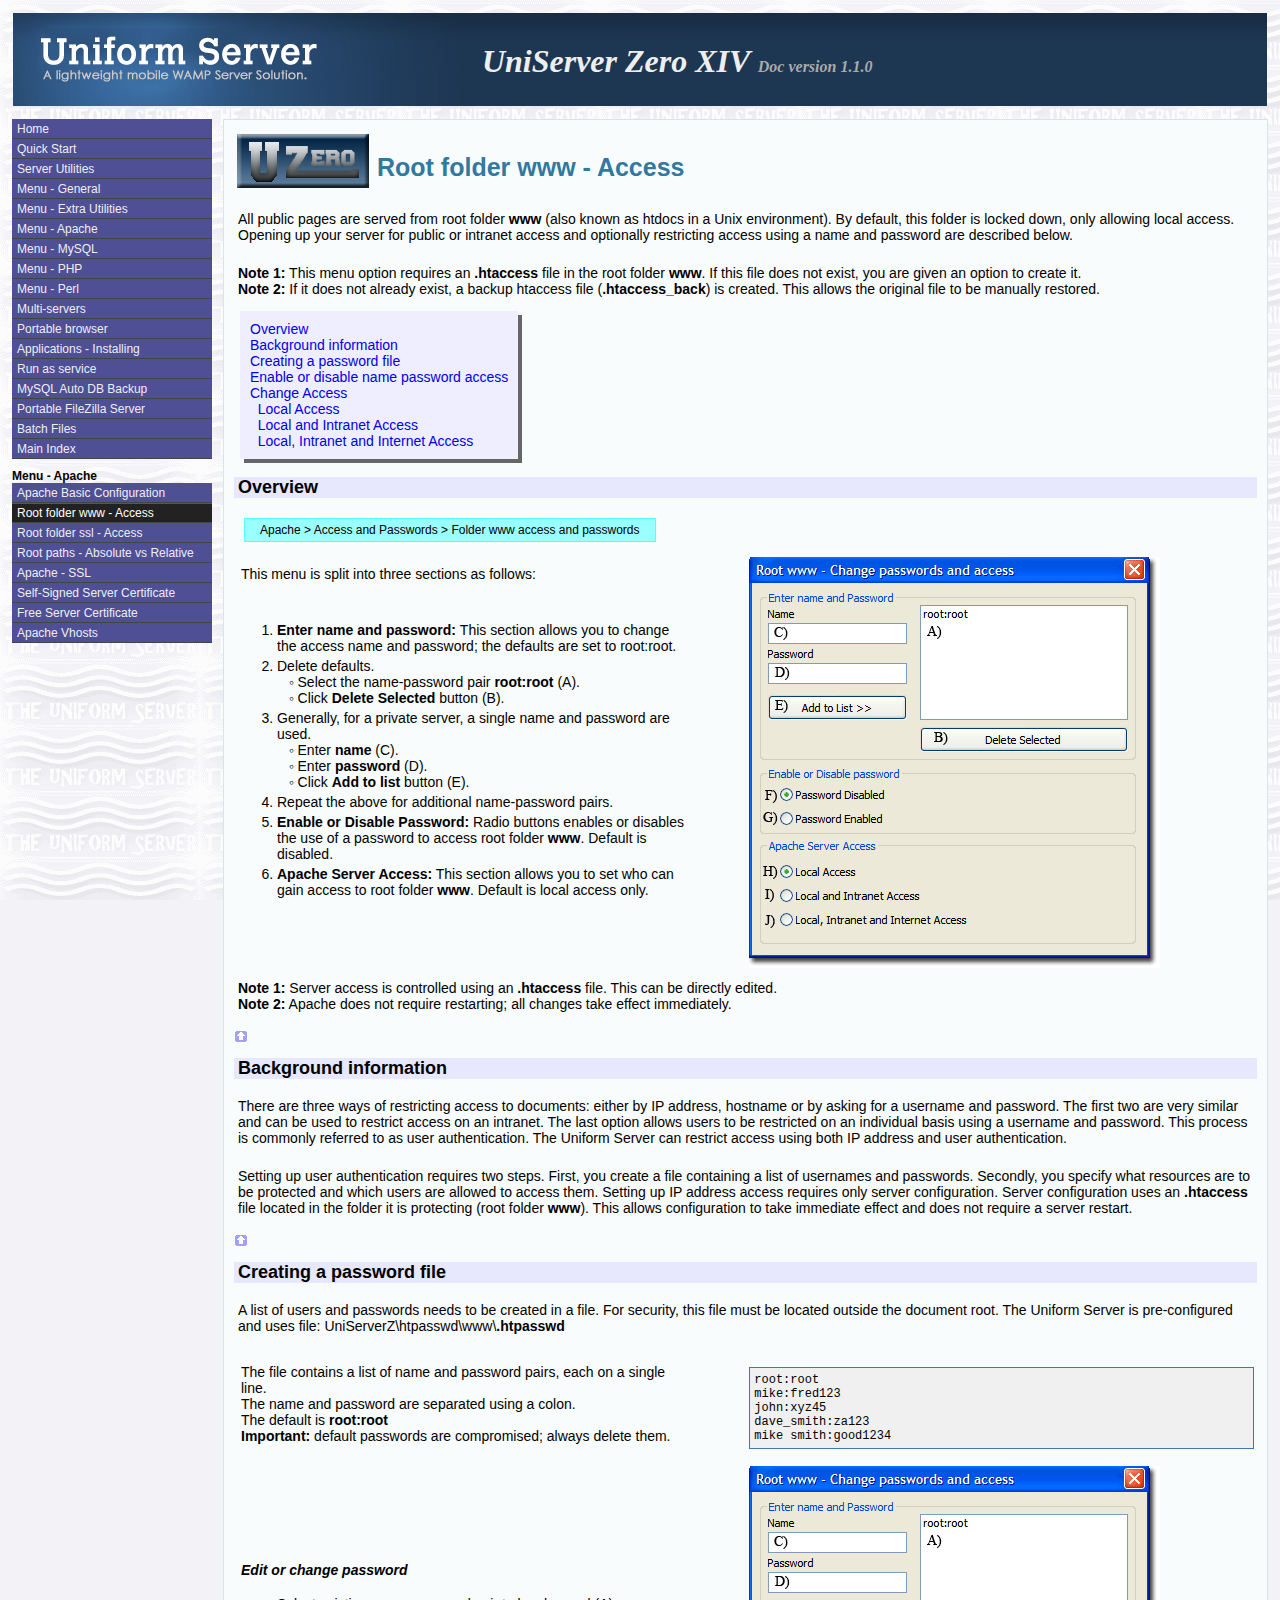
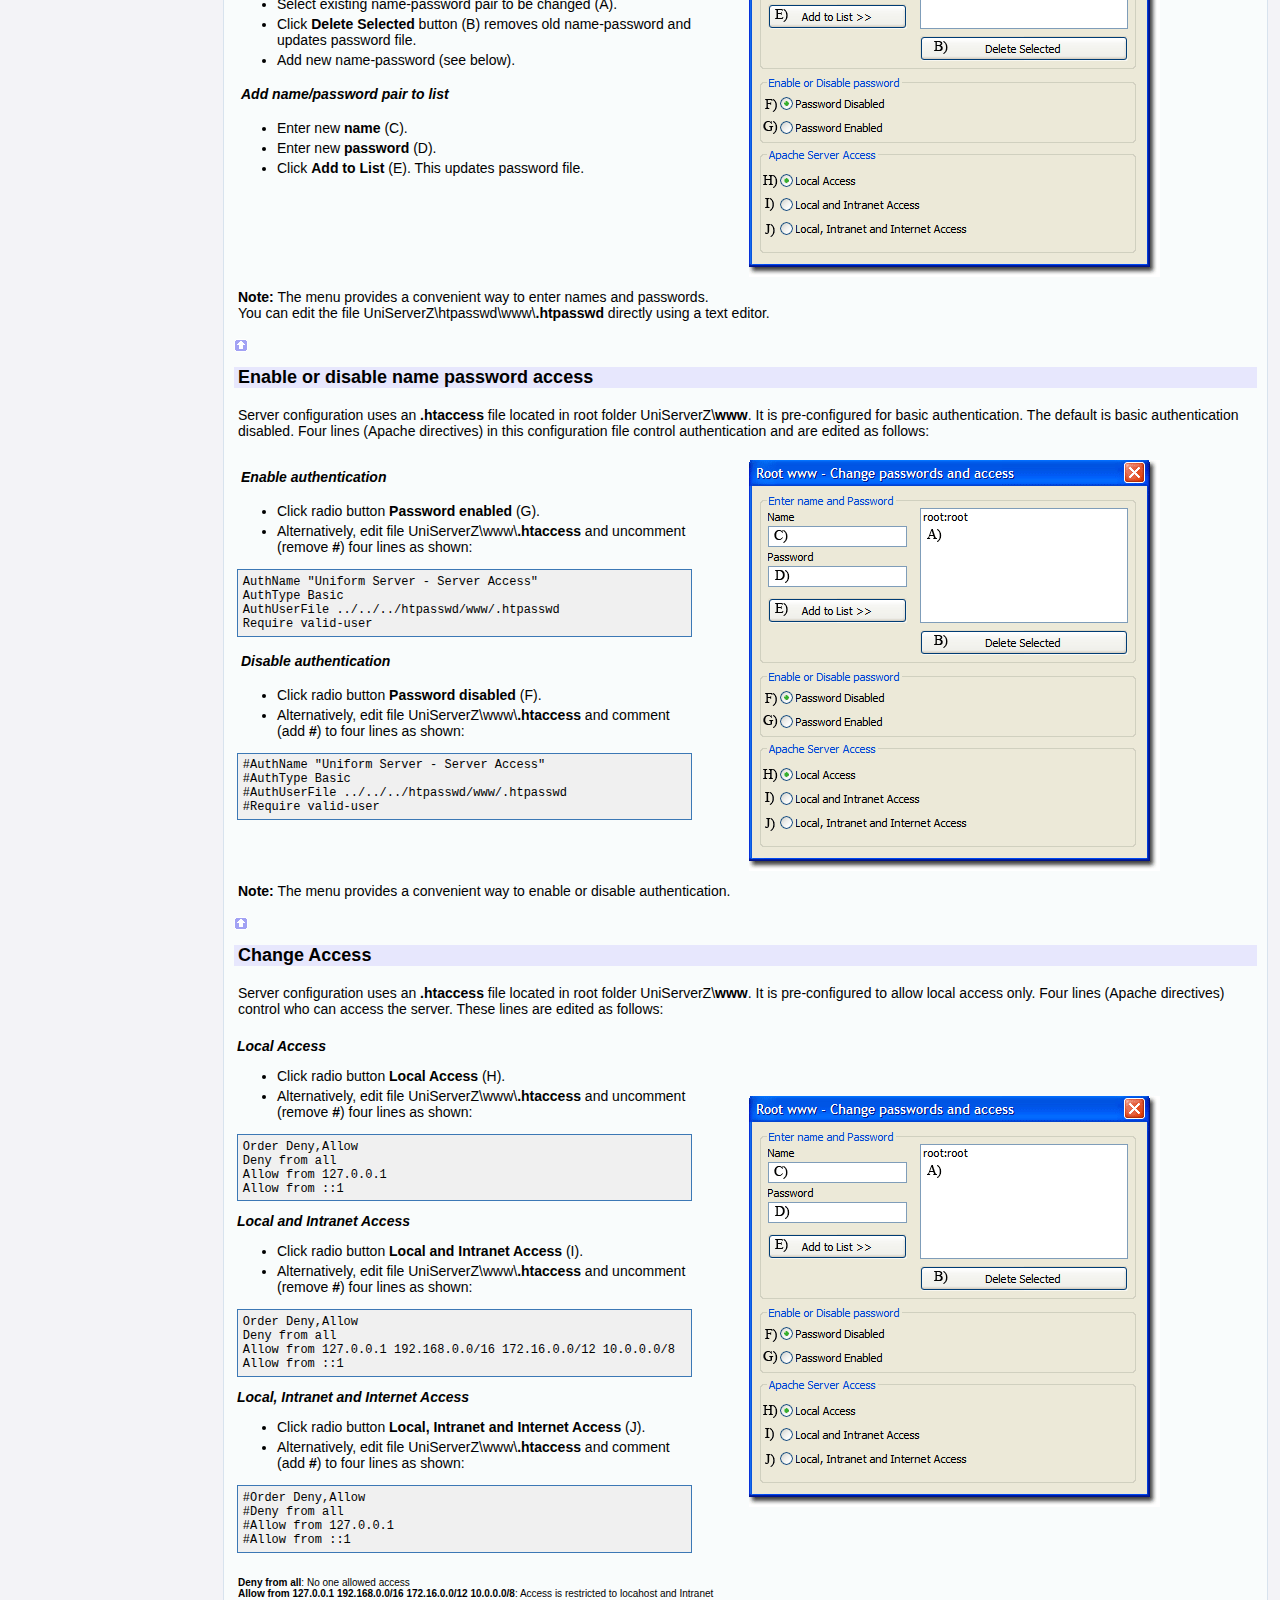
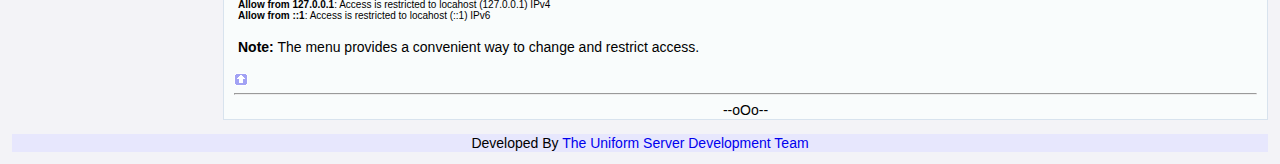
<file: docs/manual/apache_access_www.html>
<!DOCTYPE html PUBLIC "-//W3C//DTD HTML 4.01 Transitional//EN" "http://www.w3.org/TR/html4/loose.dtd">
<html>
<head>
  <meta http-equiv="Content-Type" content="text/html;charset=utf-8">
  <title>Root folder www - Access</title>
  <meta name="Description" content="Change Passwords and Access.">
  <meta name="Keywords" content="Root,folder,Change,Passwords,Access,The Uniform Server,MPG,Mike Gleaves,Ric,UniServer,Olajide,BobS,SudeepJD,BrainStorm,sbourdon">
  <link href="common/css/main.css" rel="stylesheet" type="text/css">
  <link href="common/css/menu.css" rel="stylesheet" type="text/css">
</head>

<body id="p620">
<!-- Start header -->
  <script language="javascript" type="text/javascript" src="common/header.js"></script>
<!-- End header -->

<table id="main" >
<tr valign="top">

<td id="td_menu">
  <script language="javascript" type="text/javascript" src="common/top_menu.js"></script>
  <script language="javascript" type="text/javascript" src="common/apache_sub_menu.js"></script>
</td>

<td id="td_spacer" ></td >

<td id="td_content">
<!-- ============ Start Content ========== -->

<table >
<tr>
 <td>
  <img src="common/images/zero_logo4.png" alt="Zero logo">
 </td>
 <td>
<h1>Root folder www - Access</h1>
</tr>
</table>

<p>All public pages are served from root folder <b>www</b> (also known as htdocs in a Unix environment). By default, this folder is locked down, only allowing local access.  Opening up your server for public or intranet access and optionally restricting access using a name and password are described below.</p>

<p><b>Note 1:</b> This menu option requires an <b>.htaccess</b> file in the root folder <b>www</b>. If this file does not exist, you are given an option to create it.<br>

<b>Note 2:</b> If it does not already exist, a backup htaccess file (<b>.htaccess_back</b>) is created. This allows the original file to be manually restored.</p>

<div id="page_links_menu_shadow" >
 <div id="page_links_menu" >
  <ul>
   <li><a href="#Overview" >Overview</a></li>
   <li><a href="#Background information" >Background information</a></li>
   <li><a href="#Creating a password file" >Creating a password file</a></li>
   <li><a href="#Enable or disable name password access" >Enable or disable name password access</a></li>
   <li><a href="#Change Access" >Change Access</a></li>
   <li><a href="#Change Access Local" >&nbsp;&nbsp;Local Access</a></li>
   <li><a href="#Change Access Intranet" >&nbsp;&nbsp;Local and Intranet Access</a></li>
   <li><a href="#Change Access Internet" >&nbsp;&nbsp;Local, Intranet and Internet Access</a></li>
   </ul>
 </div>
</div>


<a name="Overview"></a>
<h2>Overview</h2>

<p class="access">Apache &gt; Access and Passwords  &gt; Folder www access and passwords</p>

<table width="100%">
<tr valign="top">
<td width="45%">

<p>This menu is split into three sections as follows:<p>

<ol>
<li> <b>Enter name and password: </b> This section allows you to change the access name and password; the defaults are set to root:root. </li>

<li> Delete defaults.  <br>
&nbsp;&nbsp;&nbsp;&#9702; Select the name-password pair <b>root:root</b> (A).<br>
&nbsp;&nbsp;&nbsp;&#9702; Click <b>Delete Selected</b> button (B).</li>

<li>Generally, for a private server, a single name and password are used.<br>

&nbsp;&nbsp;&nbsp;&#9702; Enter <b>name</b> (C).<br>
&nbsp;&nbsp;&nbsp;&#9702; Enter <b>password</b> (D).<br>
&nbsp;&nbsp;&nbsp;&#9702; Click <b>Add to list</b> button (E).</li>

<li>Repeat the above for additional name-password pairs.</li>

<li> <b>Enable or Disable Password:</b> Radio buttons enables or disables the use of a password to access root folder <b>www</b>. Default is disabled.</li>

<li> <b>Apache Server Access:</b> This section allows you to set who can gain access to root folder <b>www</b>.  Default is local access only.</li>
</ol>
</td>

<td width="5%"> &nbsp; </td>

<td>
   <img src="images/C11_general_www_access.gif" alt="Root www access">
</td>

</tr>
</table>

<p><b>Note 1:</b> Server access is controlled using an <b>.htaccess</b> file. This can be directly edited.<br>
<b>Note 2:</b> Apache does not require restarting; all changes take effect immediately.</p>

<script language="javascript" type="text/javascript" src="common/top.js"></script>
<a name="Background information"></a>
<h2>Background information</h2>

<p>There are three ways of restricting access to documents: either by IP address, hostname or by asking for a username and password. The first two are very similar and can be used to restrict access on an intranet. The last option allows users to be restricted on an individual basis using a username and password. This process is commonly referred to as user authentication. The Uniform Server can restrict access using both IP address and user authentication.</p> 

<p>Setting up user authentication requires two steps. First, you create a file containing a list of usernames and passwords. Secondly, you specify what resources are to be protected and which users are allowed to access them. Setting up IP address access requires only server configuration. Server configuration uses an <b>.htaccess</b> file located in the folder it is protecting (root folder <b>www</b>). This allows configuration to take immediate effect and does not require a server restart.</p>

<script language="javascript" type="text/javascript" src="common/top.js"></script>
<a name="Creating a password file"></a>
<h2>Creating a password file</h2>

<p>A list of users and passwords needs to be created in a file. For security, this file must be located outside the document root. The Uniform Server is pre-configured and uses file: UniServerZ\htpasswd\www\<b>.htpasswd</b></p>

<table width="100%">
<tr valign="top">
<td width="45%">

<p>The file contains a list of name and password pairs, each on a single line.<br>
The name and password are separated using a colon.<br>
The default is <b>root:root</b><br>
<b>Important:</b> default passwords are compromised; always delete them.</p>
</td>

<td width="5%"> &nbsp; </td>

<td>
<pre>
root:root
mike:fred123
john:xyz45
dave_smith:za123 
mike smith:good1234
</pre>
</td>

<tr>
<td width="45%">

<p><b><i>Edit or change password</i></b></p>
<ul>
  <li>Select existing name-password pair to be changed (A).</li>
  <li>Click <b>Delete Selected</b> button (B) removes old name-password and updates password file.</li>
  <li>Add new name-password (see below).</li>
</ul>

<p><b><i>Add name/password pair to list</i></b></p>
<ul>
  <li>Enter new <b>name</b> (C).</li>
  <li>Enter new <b>password</b> (D).</li>
  <li>Click <b>Add to List</b> (E). This updates password file.</li>
</ul>
</td>

<td width="5%"> &nbsp; </td>

<td>
   <img src="images/C11_general_www_access.gif" alt="Root www access">
</td>

</tr>
</table>
<p><b>Note:</b> The menu provides a convenient way to enter names and passwords.<br>You can edit the file  UniServerZ\htpasswd\www\<b>.htpasswd</b> directly using a text editor.</p>

<script language="javascript" type="text/javascript" src="common/top.js"></script>
<a name="Enable or disable name password access"></a>
<h2>Enable or disable name password access</h2>

<p>Server configuration uses an <b>.htaccess</b> file located in root folder UniServerZ\<b>www</b>. It is pre-configured for basic authentication. The default is basic authentication disabled. Four lines (Apache directives) in this configuration file control authentication and are edited as follows: </p> 


<table width="100%">
<tr valign="top">
<td width="45%">
<p><b><i>Enable authentication</i></b></p>
<ul>
  <li>Click radio button <b>Password enabled</b> (G).</li>
  <li>Alternatively, edit file UniServerZ\www\<b>.htaccess</b> and uncomment (remove <b>#</b>) four lines as shown:</li>
</ul>

<pre>
AuthName "Uniform Server - Server Access"
AuthType Basic
AuthUserFile ../../../htpasswd/www/.htpasswd
Require valid-user
</pre>

<p><b><i>Disable authentication</i></b></p>
<ul>
  <li>Click radio button <b>Password disabled</b> (F).</li>
  <li>Alternatively, edit file UniServerZ\www\<b>.htaccess</b> and comment (add <b>#</b>) to four lines as shown:</li>
</ul>

<pre>
#AuthName "Uniform Server - Server Access"
#AuthType Basic
#AuthUserFile ../../../htpasswd/www/.htpasswd
#Require valid-user
</pre>
</td>

<td width="5%"> &nbsp; </td>

<td>
   <img src="images/C11_general_www_access.gif" alt="Root www access">
</td>
</tr>
</table>
<p><b>Note:</b> The menu provides a convenient way to enable or disable authentication.</p>



<script language="javascript" type="text/javascript" src="common/top.js"></script>
<a name="Change Access"></a>
<h2>Change Access</h2>

<p>Server configuration uses an <b>.htaccess</b> file located in root folder UniServerZ\<b>www</b>. It is pre-configured to allow local access only. Four lines (Apache directives) control who can access the server. These lines are edited as follows:</p>


<table width="100%">
<tr>
<td width="45%">

<a name="Change Access Local"></a>
<b><i>Local Access</i></b>
<ul>
  <li>Click radio button <b>Local Access</b> (H).</li>
  <li>Alternatively, edit file UniServerZ\www\<b>.htaccess</b> and uncomment (remove <b>#</b>) four lines as shown:</li>
</ul>

<pre>
Order Deny,Allow
Deny from all
Allow from 127.0.0.1
Allow from ::1
</pre>

<a name="Change Access Intranet"></a>
<b><i>Local and Intranet Access</i></b>
<ul>
  <li>Click radio button <b>Local and Intranet Access</b> (I).</li>
  <li>Alternatively, edit file UniServerZ\www\<b>.htaccess</b> and uncomment (remove <b>#</b>) four lines as shown:</li>
</ul>

<pre>
Order Deny,Allow
Deny from all
Allow from 127.0.0.1 192.168.0.0/16 172.16.0.0/12 10.0.0.0/8
Allow from ::1
</pre>

<a name="Change Access Internet"></a>
<b><i>Local, Intranet and Internet Access</i></b>
<ul>
  <li>Click radio button <b>Local, Intranet and Internet Access</b> (J).</li>
  <li>Alternatively, edit file UniServerZ\www\<b>.htaccess</b> and comment (add <b>#</b>) to four lines as shown:</li>
</ul>

<pre>
#Order Deny,Allow
#Deny from all
#Allow from 127.0.0.1
#Allow from ::1
</pre>

</td>

<td width="5%"> &nbsp; </td>

<td>
   <img src="images/C11_general_www_access.gif" alt="Root www access">
</td>
</tr>
</table>

<p style="font-size:10px"><b>Deny from all</b>: No one allowed access<br>
<b>Allow from 127.0.0.1 192.168.0.0/16 172.16.0.0/12 10.0.0.0/8</b>: Access is restricted to locahost and Intranet <br>
<b>Allow from 127.0.0.1</b>: Access is restricted to locahost (127.0.0.1) IPv4<br>
<b>Allow from ::1</b>: Access is restricted to locahost (::1) IPv6</p>

<p><b>Note:</b> The menu provides a convenient way to change and restrict access.</p>


<script language="javascript" type="text/javascript" src="common/top.js"></script>
<hr>
<div align="center">--oOo--</div>


<!-- ============ End Content ============ -->
</td>
</tr>
</table>

<!-- Start footer -->
  <script language="javascript" type="text/javascript" src="common/footer.js"></script>
<!-- End footer -->

</body>
</html>
</file>
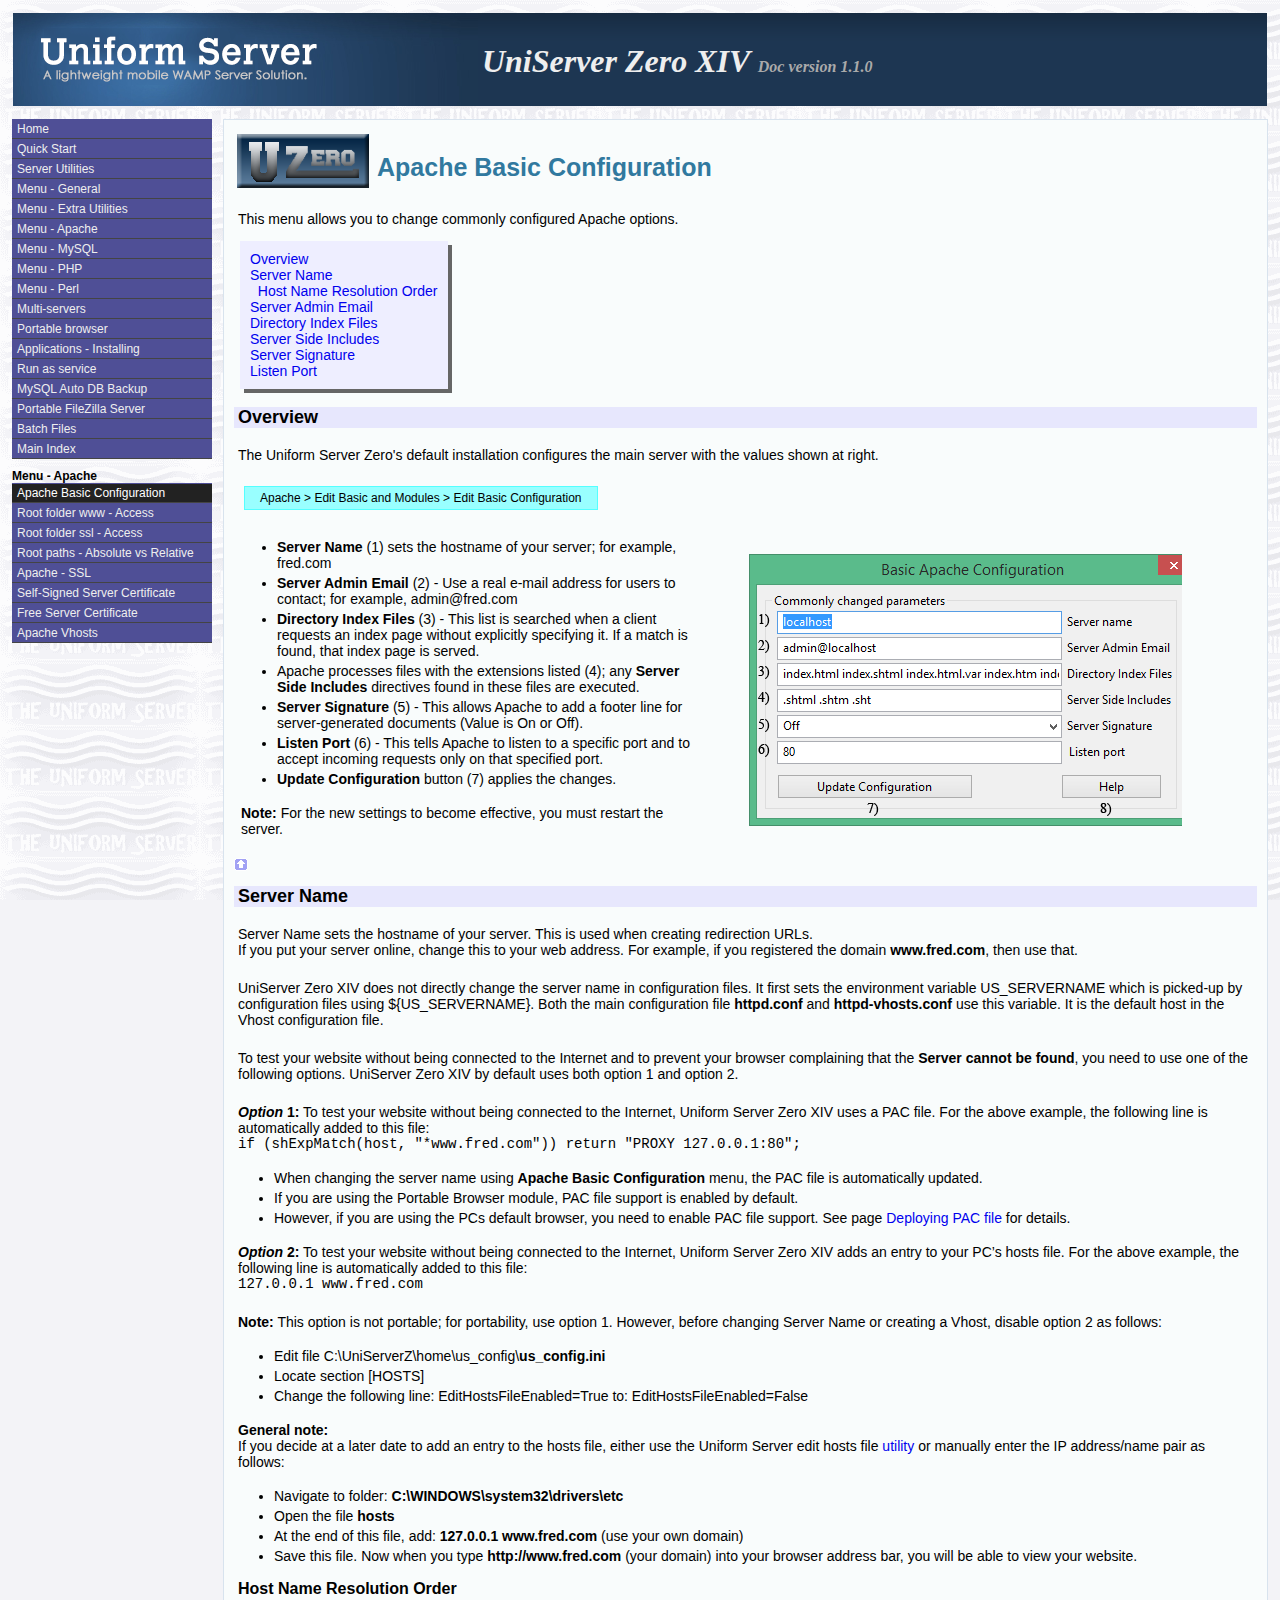
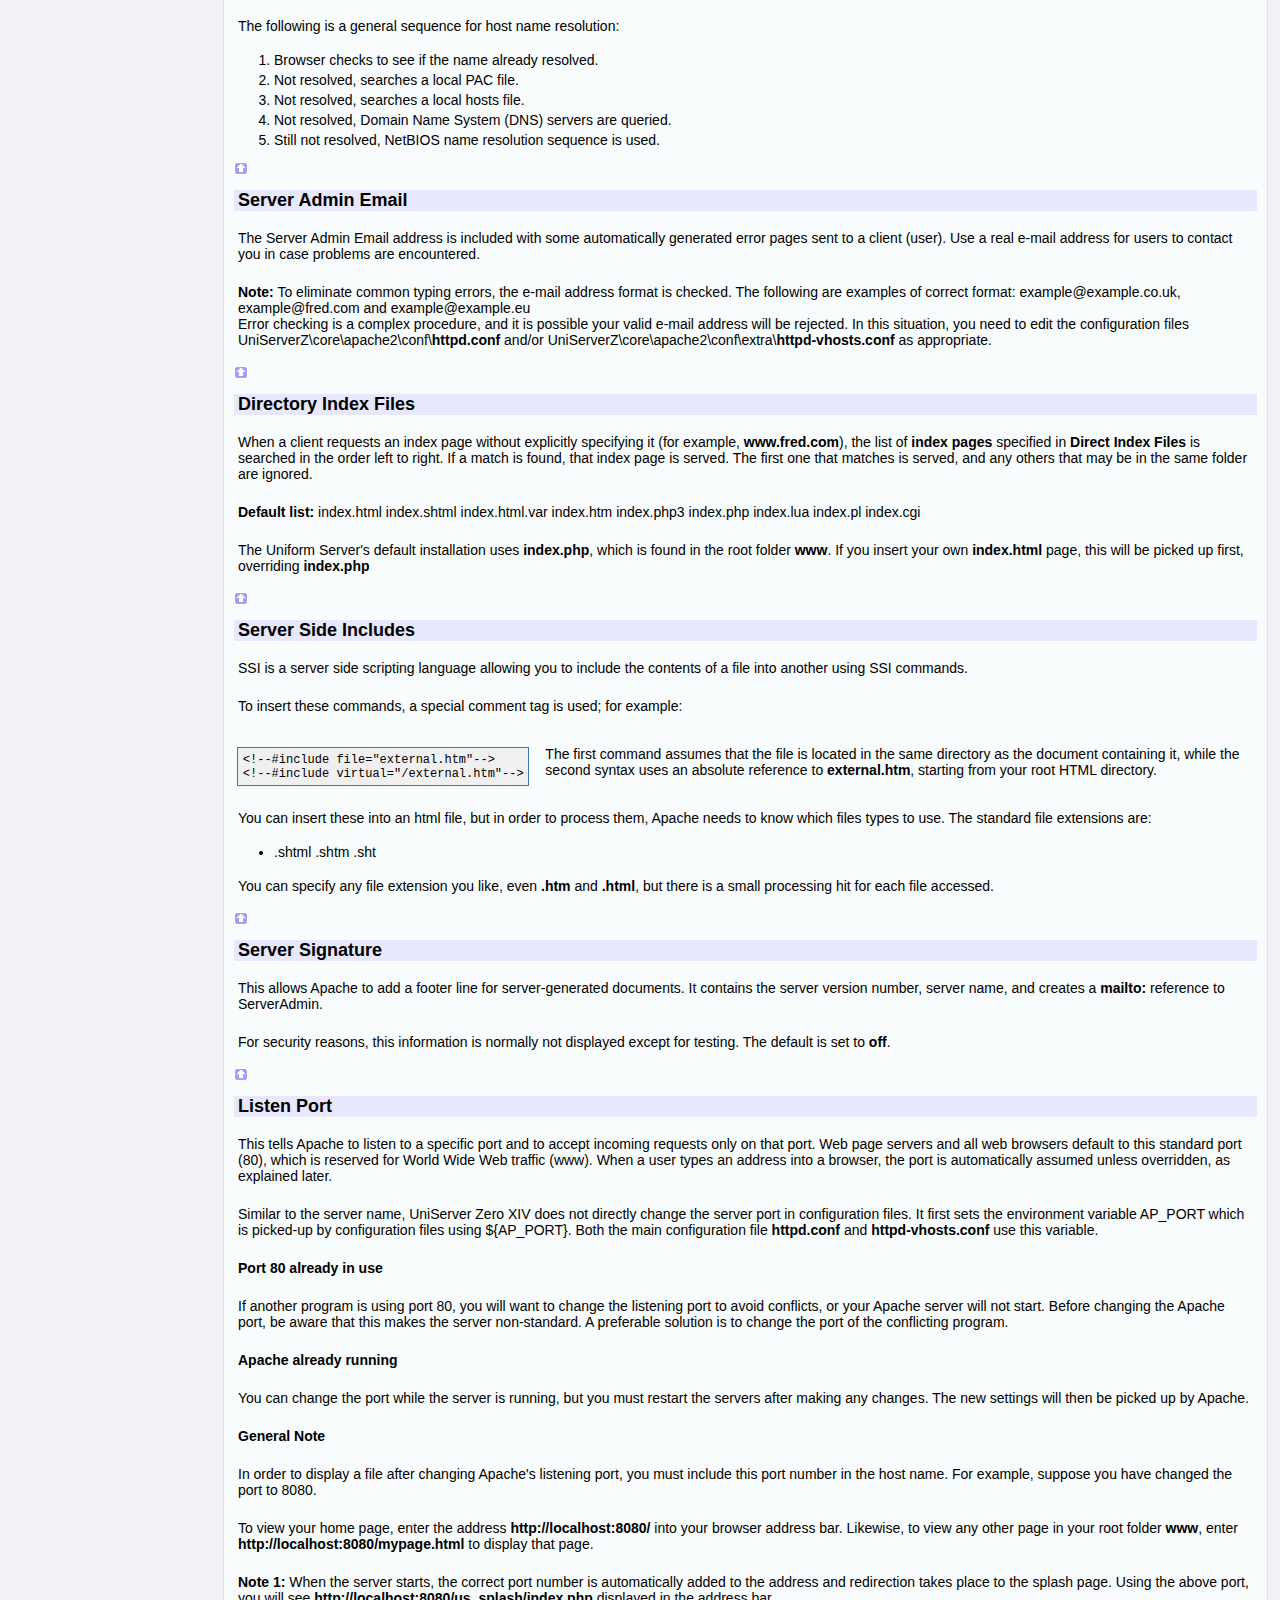
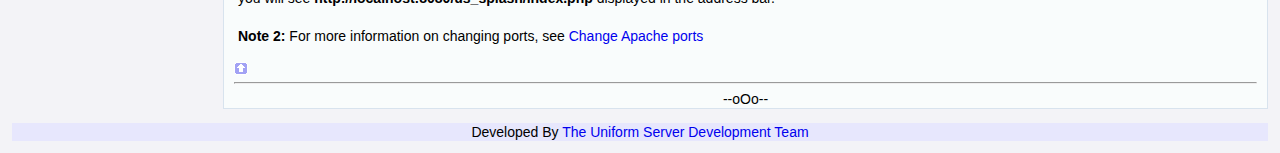
<file: docs/manual/apache_basic_configuration.html>
<!DOCTYPE html PUBLIC "-//W3C//DTD HTML 4.01 Transitional//EN" "http://www.w3.org/TR/html4/loose.dtd">
<html>
<head>
  <meta http-equiv="Content-Type" content="text/html;charset=utf-8">
  <title>Apache Basic Configuration</title>
  <meta name="Description" content="Apache Basic Config">
  <meta name="Keywords" content="Module,Host,Name,Resolution,Order,The Uniform Server,MPG,Mike Gleaves,Ric,UniServer,Olajide,BobS,SudeepJD,BrainStorm,sbourdon">
  <link href="common/css/main.css" rel="stylesheet" type="text/css">
  <link href="common/css/menu.css" rel="stylesheet" type="text/css">
</head>

<body id="p610">
<!-- Start header -->
  <script language="javascript" type="text/javascript" src="common/header.js"></script>
<!-- End header -->

<table id="main" >
<tr valign="top">

<td id="td_menu">
  <script language="javascript" type="text/javascript" src="common/top_menu.js"></script>
  <script language="javascript" type="text/javascript" src="common/apache_sub_menu.js"></script>
</td>

<td id="td_spacer" ></td >

<td id="td_content" >
<!-- ============ Start Content ========== -->

<table >
<tr>
 <td>
  <img src="common/images/zero_logo4.png" alt="Zero logo">
 </td>
 <td>
<h1>Apache Basic Configuration</h1>
</tr>
</table>

<p>This menu allows you to change commonly configured Apache options.</p>

<div id="page_links_menu_shadow" >
 <div id="page_links_menu" >
  <ul>
   <li><a href="#Overview" >Overview</a></li>
   <li><a href="#Server Name" > Server Name</a></li>
   <li><a href="#Host Name Resolution Order" > &nbsp;&nbsp;Host Name Resolution Order</a></li>
   <li><a href="#Server Admin Email" > Server Admin Email</a></li>
   <li><a href="#Directory Index Files" > Directory Index Files</a></li>
   <li><a href="#Server Side Includes" > Server Side Includes</a></li>
   <li><a href="#Server Signature" > Server Signature</a></li>
   <li><a href="#Listen Port" > Listen Port</a></li>
   </ul>
 </div>
</div>

<a name="Overview"></a>
<h2>Overview</h2>

<p>The Uniform Server Zero's default installation configures the main server with the values shown at right.</p>
<p class="access">Apache &gt; Edit Basic and Modules &gt; Edit Basic Configuration</p>


<table width="100%">
<tr>
<td width="45%">

<ul>
  <li><b>Server Name</b> (1) sets the hostname of your server; for example, fred.com</li>
  <li><b>Server Admin Email</b> (2) - Use a real e-mail address for users to contact; for example, admin@fred.com </li>
  <li><b>Directory Index Files</b> (3) - This list is searched when a client requests an index page without explicitly specifying it. If a match is found, that index page is served. </li>

  <li>Apache processes files with the extensions listed (4); any <b>Server Side Includes</b> directives found in these files are executed. </li>

  <li><b>Server Signature</b> (5) - This allows Apache to add a footer line for server-generated documents (Value is On or Off). </li>

  <li><b>Listen Port</b> (6) - This tells Apache to listen to a specific port and to accept incoming requests only on that specified port. </li>

  <li><b>Update Configuration</b> button (7) applies the changes.</li>
</ul>
<p><b>Note:</b> For the new settings to become effective, you must restart the server.<br>
</td>
<td width="5%"> &nbsp; </td>
<td>
   <img src="images/C11_apache_basic_config_1.gif" alt="Apache basic config">
</td>
</tr>
</table>


<script language="javascript" type="text/javascript" src="common/top.js"></script>
<a name="Server Name"></a>
<h2>Server Name</h2>

<p>Server Name sets the hostname of your server. This is used when creating redirection URLs.<br>
If you put your server online, change this to your web address. For example, if you registered the domain <b>www.fred.com</b>, then use that.</p>

<p>UniServer Zero XIV does not directly change the server name in configuration files. It first sets the environment variable US_SERVERNAME which is picked-up by configuration files using ${US_SERVERNAME}. Both the main configuration file <b>httpd.conf</b> and <b>httpd-vhosts.conf</b> use this variable. It is the default host in the Vhost configuration file.</p>

<p>To test your website without being connected to the Internet and to prevent your browser complaining that the <b>Server cannot be found</b>, you need to use one of the following options. UniServer Zero XIV by default uses both option 1 and option 2.</p>


<p><b><i>Option</i> 1:</b> To test your website without being connected to the Internet, Uniform Server Zero XIV uses a PAC file. For the above example, the following line is automatically added to this file:<br>
<code>if (shExpMatch(host, "*www.fred.com")) return "PROXY 127.0.0.1:80";</code></p>

<ul>
  <li> When changing the server name using <b>Apache Basic Configuration</b> menu, the PAC file is automatically updated.</li>
  <li> If you are using the Portable Browser module, PAC file support is enabled by default.</li>
  <li> However, if you are using the PCs default browser, you need to enable PAC file support. See page <a href="portable_browser_deploying_pac_file.html">Deploying PAC file</a> for details.</li>
</ul>


<p><b><i>Option</i> 2:</b> To test your website without being connected to the Internet, Uniform Server Zero XIV adds an entry to your PC’s hosts file. For the above example, the following line is automatically added to this file: <br>
<code>127.0.0.1 www.fred.com</code></p>

<p><b>Note:</b> This option is not portable; for portability, use option 1. However, before changing Server Name or creating a Vhost, disable option 2 as follows:</p>


<ul>
  <li> Edit file C:\UniServerZ\home\us_config\<b>us_config.ini</b></li>
  <li> Locate section [HOSTS]</li>
  <li> Change the following line: EditHostsFileEnabled=True to: EditHostsFileEnabled=False</li>
</ul>


<p><b>General note:</b><br>
 If you decide at a later date to add an entry to the hosts file, either use the Uniform Server edit hosts file <a href="extra.html#Edit Win hosts file">utility</a> or manually enter the IP address/name pair as follows:</p>

<ul>
  <li> Navigate to folder: <b>C:\WINDOWS\system32\drivers\etc</b></li>
  <li> Open the file <b>hosts</b></li>
  <li> At the end of this file, add: <b>127.0.0.1 www.fred.com</b> (use your own domain)</li>
  <li> Save this file. Now when you type <b>http://www.fred.com</b> (your domain) into your browser address bar, you will be able to view your website.</li>
</ul>


<a name="Host Name Resolution Order"></a>
<h3>Host Name Resolution Order</h3>

<p>The following is a general sequence for host name resolution:</p>
<ol>
  <li> Browser checks to see if the name already resolved.</li>
  <li> Not resolved, searches a local PAC file.</li>
  <li> Not resolved, searches a local hosts file.</li>
  <li> Not resolved, Domain Name System (DNS) servers are queried.</li> 
  <li> Still not resolved, NetBIOS name resolution sequence is used.</li>
</ol>

<script language="javascript" type="text/javascript" src="common/top.js"></script>
<a name="Server Admin Email"></a>
<h2>Server Admin Email</h2>

<p>The Server Admin Email address is included with some automatically generated error pages sent to a client (user). Use a real e-mail address for users to contact you in case problems are encountered.</p>

<p><b>Note:</b> To eliminate common typing errors, the e-mail address format is checked. The following are examples of correct format:  example@example.co.uk, example@fred.com and example@example.eu<br>
Error checking is a complex procedure, and it is possible your valid e-mail address will be rejected. In this situation, you  need to edit the configuration files UniServerZ\core\apache2\conf\<b>httpd.conf</b> and/or UniServerZ\core\apache2\conf\extra\<b>httpd-vhosts.conf</b> as appropriate.</p>

<script language="javascript" type="text/javascript" src="common/top.js"></script>
<a name="Directory Index Files"></a>
<h2>Directory Index Files</h2>

<p>When a client requests an index page without explicitly specifying it (for example, <b>www.fred.com</b>), the list of <b>index pages</b> specified in <b>Direct Index Files</b> is searched in the order left to right. If a match is found, that index page is served. The first one that matches is served, and any others that may be in the same folder are ignored. </p>

<p><b>Default list:</b> index.html index.shtml index.html.var index.htm index.php3 index.php index.lua index.pl index.cgi</p>


<p>The Uniform Server's default installation uses <b>index.php</b>, which is found in the root folder <b>www</b>. If you insert your own <b>index.html</b> page, this will be picked up first, overriding <b>index.php</b></p>

<script language="javascript" type="text/javascript" src="common/top.js"></script>
<a name="Server Side Includes"></a>
<h2>Server Side Includes</h2>

<p>SSI is a server side scripting language allowing you to include the contents of a file into another using SSI commands.</p>

<p>To insert these commands, a special comment tag is used; for example:</p>

<table>
<tr>

<td>
<pre>
&lt;!--#include file="external.htm"--&gt;
&lt;!--#include virtual="/external.htm"--&gt;
</pre>
</td>

<td>&nbsp;</td>

<td>
<p>The first command assumes that the file is located in the same directory as the document containing it, while the second syntax uses an absolute reference to <b>external.htm</b>, starting from your root HTML directory.</p>
</td>

</tr>
</table>

<p>You can insert these into an html file, but in order to process them, Apache needs to know which files types to use. The standard file extensions are:
<ul>
<li> .shtml .shtm .sht</li>
</ul>
<p>You can specify any file extension you like, even <b>.htm</b> and <b>.html</b>, but there is a small processing hit for each file accessed.</p>


<script language="javascript" type="text/javascript" src="common/top.js"></script>
<a name="Server Signature"></a>
<h2>Server Signature</h2>

<p>This allows Apache to add a footer line for server-generated documents. It contains the server version number, server name, and creates a 
<b>mailto:</b> reference to ServerAdmin.</p>

<p>For security reasons, this information is normally not displayed except for testing. The default is set to <b>off</b>.</p>

<script language="javascript" type="text/javascript" src="common/top.js"></script>
<a name="Listen Port"></a>
<h2>Listen Port</h2>

<p>This tells Apache to listen to a specific port and to accept incoming requests only on that port. Web page servers and all web browsers default to this standard port (80), which is reserved for World Wide Web traffic (www). When a user types an address into a browser, the port is automatically assumed unless overridden, as explained later.</p>

<p>Similar to the server name, UniServer Zero XIV does not directly change the server port in configuration files. It first sets the environment variable AP_PORT which is picked-up by configuration files using ${AP_PORT}. Both the main configuration file <b>httpd.conf</b> and <b>httpd-vhosts.conf</b> use this variable.</p>


<p><b>Port 80 already in use</b></p>

<p>If another program is using port 80, you will want to change the listening port to avoid conflicts, or your Apache server will not start. Before changing the Apache port, be aware that this makes the server non-standard. A preferable solution is to change the port of the conflicting program.</p>

<p><b>Apache already running</b></p>

<p>You can change the port while the server is running, but you must restart the servers after making any changes.  The new settings will then be picked up by Apache.</p>

<p><b>General Note</b></p>

<p>In order to display a file after changing Apache's listening port, you must include this port number in the host name. For example, suppose you have changed the port to 8080.</p>

<p>To view your home page, enter the address <b>http://localhost:8080/</b> into your browser address bar. Likewise, to view any other page in your root folder <b>www</b>, enter <b>http://localhost:8080/mypage.html</b> to display that page.</p>

<p><b>Note 1:</b> When the server starts, the correct port number is automatically added to the address and redirection takes place to the splash page. Using the above port, you will see <b>http://localhost:8080/us_splash/index.php</b> displayed in the address bar.</p>

<p><b>Note 2:</b> For more information on changing ports, see <a href="apache.html#Change Apache ports">Change Apache ports</a></p>


<script language="javascript" type="text/javascript" src="common/top.js"></script>
<hr>
<div align="center">--oOo--</div>


<!-- ============ End Content ============ -->
</td>
</tr>
</table>

<!-- Start footer -->
  <script language="javascript" type="text/javascript" src="common/footer.js"></script>
<!-- End footer -->

</body>
</html>
</file>
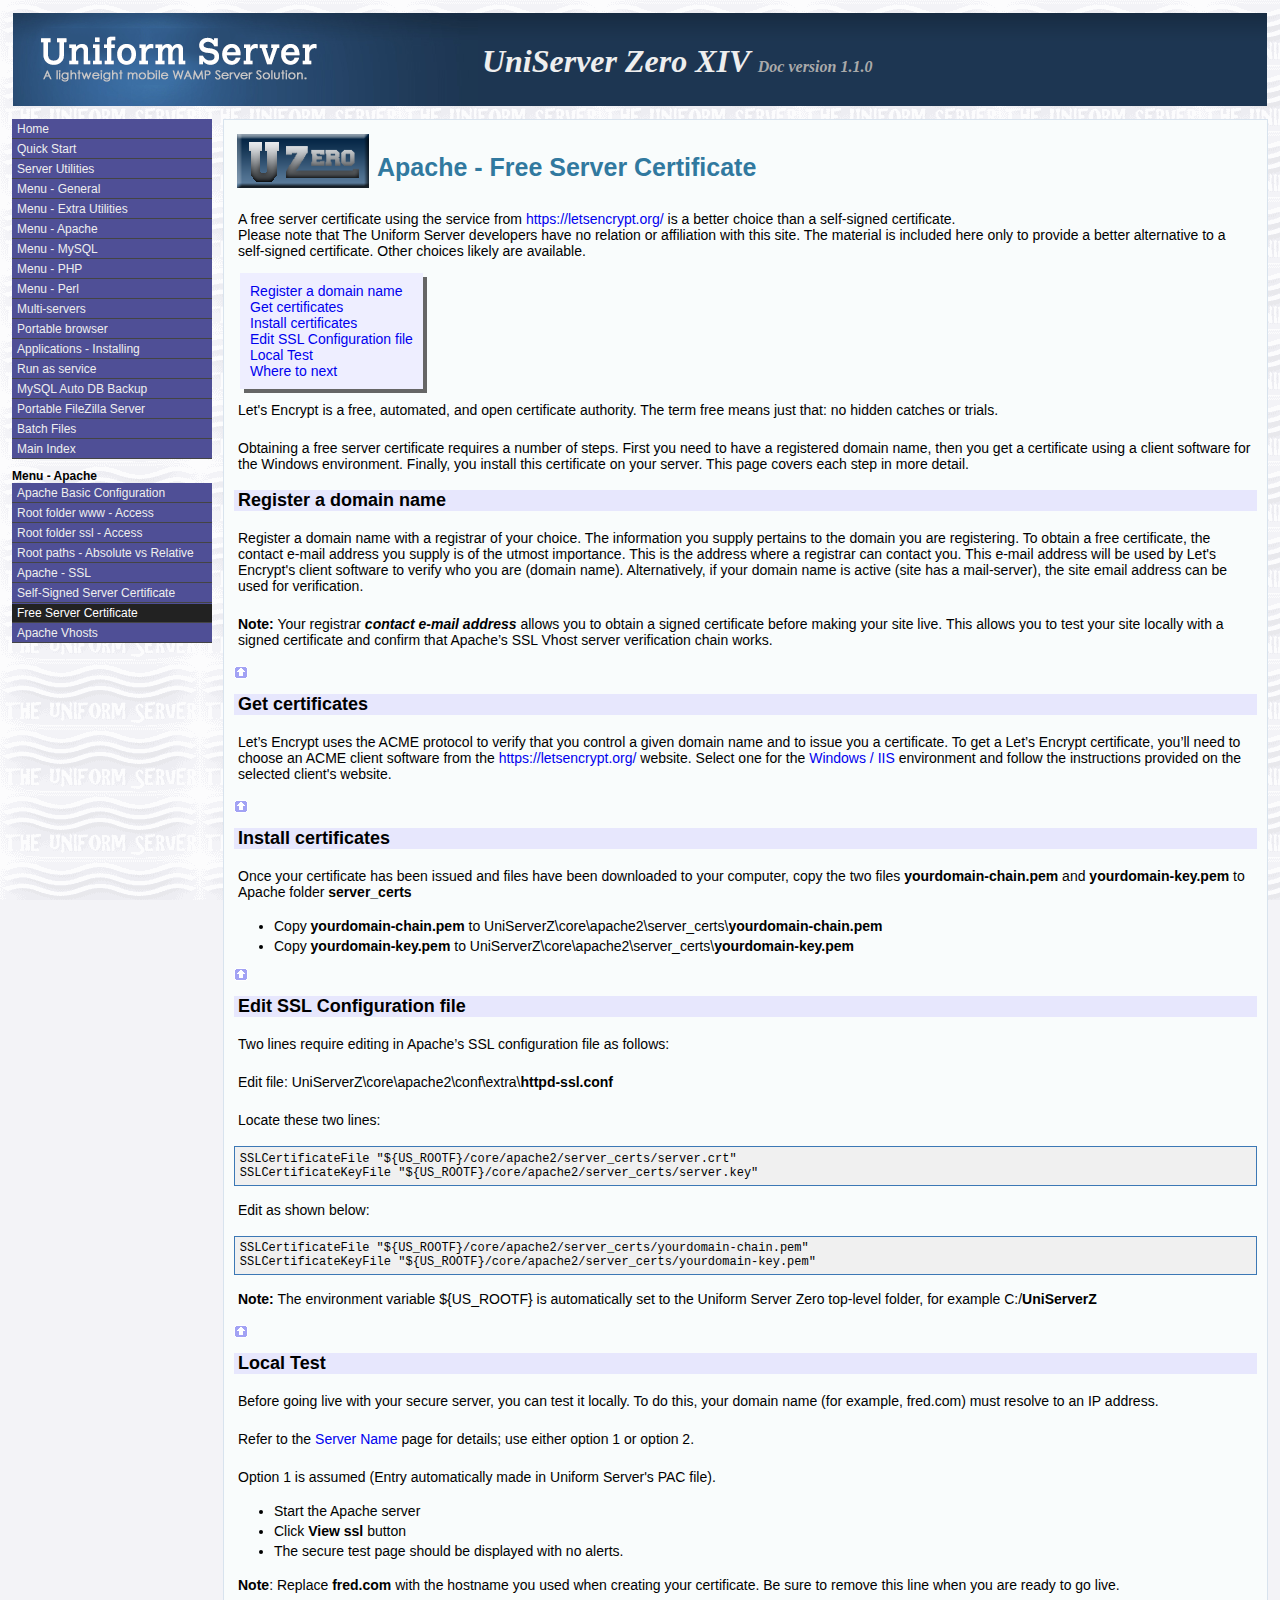
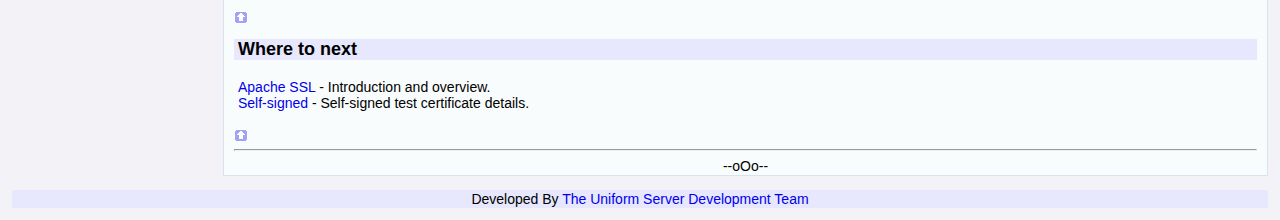
<file: docs/manual/apache_free_server_cert.html>
<!DOCTYPE html PUBLIC "-//W3C//DTD HTML 4.01 Transitional//EN" "http://www.w3.org/TR/html4/loose.dtd">
<html>
<head>
  <meta http-equiv="Content-Type" content="text/html;charset=utf-8">
  <title>Apache - Free Server Certificate</title>
  <meta name="Description" content="Free Server Certificate Install certificates">
  <meta name="Keywords" content="Install,certificates,Register,domain,name,The Uniform Server,MPG,Mike Gleaves,Ric,UniServer,Olajide,BobS,SudeepJD,BrainStorm,sbourdon">
  <link href="common/css/main.css" rel="stylesheet" type="text/css">
  <link href="common/css/menu.css" rel="stylesheet" type="text/css">
</head>

<body id="p660">
<!-- Start header -->
  <script language="javascript" type="text/javascript" src="common/header.js"></script>
<!-- End header -->

<table id="main" >
<tr valign="top">

<td id="td_menu">
  <script language="javascript" type="text/javascript" src="common/top_menu.js"></script>
  <script language="javascript" type="text/javascript" src="common/apache_sub_menu.js"></script>
</td>

<td id="td_spacer" ></td >

<td id="td_content" >
<!-- ============ Start Content ========== -->

<table >
<tr>
 <td>
  <img src="common/images/zero_logo4.png" alt="Zero logo">
 </td>
 <td>
<h1>Apache - Free Server Certificate</h1>
</tr>
</table>


<p>A free server certificate using the service from <a href="https://letsencrypt.org/">https://letsencrypt.org/</a> is a better choice than a self-signed certificate.<br>
Please note that The Uniform Server developers have no relation or affiliation with this site. The material is included here only to provide a better alternative to a self-signed certificate. Other choices likely are available.</p>

<div id="page_links_menu_shadow" >
 <div id="page_links_menu" >
  <ul>
   <li><a href="#Register a domain name" >Register a domain name</a></li>
   <li><a href="#Get certificates" >Get certificates</a></li>
   <li><a href="#Install certificates" >Install certificates</a></li>
   <li><a href="#Edit SSL Configuration file" >Edit SSL Configuration file</a></li>
   <li><a href="#Local Test" >Local Test</a></li>

  <li><a href="#Where to next" >Where to next</a></li>

   </ul>
 </div>
</div>

<p>Let's Encrypt is a free, automated, and open certificate authority. The term free means just that: no hidden catches or trials.</p>
   
<p>Obtaining a free server certificate requires a number of steps. First you need to have a registered domain name, then you get a certificate using a client software for the Windows environment. Finally, you install this certificate on your server. This page covers each step in more detail.</p> 


<a name="Register a domain name"></a>
<h2>Register a domain name</h2>

<p>Register a domain name with a registrar of your choice. The information you supply pertains to the domain you are registering. To obtain a free certificate, the contact e-mail address you supply is of the utmost importance. This is the address where a registrar can contact you. This e-mail address will be used by Let's Encrypt's client software to verify who you are (domain name). Alternatively, if your domain name is active (site has a mail-server), the site email address can be used for verification.</p>

<p><b>Note:</b> Your registrar <b><i>contact e-mail address</i></b> allows you to obtain a signed certificate before making your site live. This allows you to test your site locally with a signed certificate and confirm that Apache’s SSL Vhost server verification chain works.</p>


<script language="javascript" type="text/javascript" src="common/top.js"></script>
<a name="Get certificates"></a>
<h2>Get certificates</h2>
<p>Let’s Encrypt uses the ACME protocol to verify that you control a given domain name and to issue you a certificate. To get a Let’s Encrypt certificate, you’ll need to choose an ACME client software from the <a href="https://letsencrypt.org/">https://letsencrypt.org/</a> website. Select one for the <a href="https://letsencrypt.org/docs/client-options/#clients-windows-/-iis"> Windows / IIS</a> environment and follow the instructions provided on the selected client's website.</p>


<script language="javascript" type="text/javascript" src="common/top.js"></script>
<a name="Install certificates"></a>
<h2>Install certificates</h2>

<p>Once your certificate has been issued and files have been downloaded to your computer, copy the two files <b>yourdomain-chain.pem</b> and <b>yourdomain-key.pem</b> to Apache folder <b>server_certs</b></p>
<ul>
<li>Copy <b>yourdomain-chain.pem</b> to UniServerZ\core\apache2\server_certs\<b>yourdomain-chain.pem</b></li> 
<li>Copy <b>yourdomain-key.pem</b> to UniServerZ\core\apache2\server_certs\<b>yourdomain-key.pem</b></li> 
</ul>


<script language="javascript" type="text/javascript" src="common/top.js"></script>
<a name="Edit SSL Configuration file"></a>
<h2>Edit SSL Configuration file</h2>

<p>Two lines require editing in Apache’s SSL configuration file as follows:</p>
<p>Edit file: UniServerZ\core\apache2\conf\extra\<b>httpd-ssl.conf</b></p>

<p>Locate these two lines:</p>
<pre>
SSLCertificateFile "${US_ROOTF}/core/apache2/server_certs/server.crt"
SSLCertificateKeyFile "${US_ROOTF}/core/apache2/server_certs/server.key"
</pre>

<p>Edit as shown below:</p>
<pre>
SSLCertificateFile "${US_ROOTF}/core/apache2/server_certs/yourdomain-chain.pem"
SSLCertificateKeyFile "${US_ROOTF}/core/apache2/server_certs/yourdomain-key.pem"
</pre>

<p><b>Note:</b> The environment variable ${US_ROOTF} is automatically set to the Uniform Server Zero top-level folder, for example C:/<b>UniServerZ</b> </p>

<script language="javascript" type="text/javascript" src="common/top.js"></script>
<a name="Local Test"></a>
<h2>Local Test</h2>
<p>Before going live with your secure server, you can test it locally. To do this, your domain name (for example, fred.com) must resolve to an IP address.</p>

<p>Refer to the <a href="apache_basic_configuration.html#Server Name">Server Name</a> page for details; use either option 1 or option 2.</p>

<p>Option 1 is assumed (Entry automatically made in Uniform Server's PAC file).</p>
<ul>
  <li>Start the Apache server</li>
  <li>Click <b>View ssl</b> button</li>
  <li>The secure test page should be displayed with no alerts.</li>
</ul>

<p><b>Note</b>: Replace <b>fred.com</b> with the hostname you used when creating your certificate. Be sure to remove this line when you are ready to go live.</p>

<script language="javascript" type="text/javascript" src="common/top.js"></script>
<a name="Where to next"></a>
<h2>Where to next</h2>

<p><a href="apache_ssl.html">Apache SSL</a> - Introduction and overview.<br>
<a href="apache_server_cert_self_signed.html">Self-signed</a> - Self-signed test certificate details.</p>


<script language="javascript" type="text/javascript" src="common/top.js"></script>
<hr>
<div align="center">--oOo--</div>


<!-- ============ End Content ============ -->
</td>
</tr>
</table>

<!-- Start footer -->
  <script language="javascript" type="text/javascript" src="common/footer.js"></script>
<!-- End footer -->

</body>
</html>
</file>
<file: docs/manual/common/css/main.css>
/* standard elements */
body {
  background-attachment: fixed;
  background-image:  url(../images/menubg.gif);
  background-repeat: repeat;
  background-color: #F3F3F7;
  color: #000000;
  margin: 0px;
  padding: 10px;
  font-family: "Lucida Sans", "Trebuchet MS", Verdana, Arial, Sans-Serif;
  font-size: 14px;

}

h1 {
 padding-left: 4px;
 padding-top: 12px;
 font-size: 25px;
 color: #31799F;
}

h2 {
 padding-left: 4px;
 padding-top: 0px;
 font-size: 18px;
 background-color: #E7E7FD;
}
h3 {
 padding-left: 4px;
 padding-top: 0px;
 font-size: 16px;
}

p {
 text-align: left;
 margin-top: 5px;
 padding: 4px;
 font-size: 14px;
 font-family: "Trebuchet MS", Verdana, Arial, Sans-Serif;
}



p.access {
  display:inline-block;
  margin-left: 10px;
  padding-left: 15px;
  padding-right: 15px;
  background: #99FFFF;
  border: solid 1px #55FFFF;
  font-size: 12px;
  font-family: Verdana, Arial, Sans-Serif;
}


li{
 font-size: 14px;
 margin-bottom: 25px;
 margin-bottom: 4px;
 font-family: "Trebuchet MS", Verdana, Arial, Sans-Serif;
}

pre {
  border: solid 1px #3c78b5;
  padding: 0.4em;
  background-color: #f0f0f0;
  font-family: "Courier New", Courier, monospace;
  font-size: 12px;
}

.sub_menu_header{
  font-size: 12px;
  font-weight: bold;
}


a {
  text-decoration: none;
}
a:hover {
  color: #000000;
  background-color:  #eeeeee;
}


/*===== Banner table ======*/
#banner_table { width: 100%; padding: 0px; margin:0px; margin-bottom:8px }
#banner_div   { width: 100%; height:93px; background-color: #1D3652; background-image:url("../images/us_zero_bg.png");}
#banner_txt   { position:relative; top:-34px; font:italic bold 32px "Times New Roman", Times, serif;color:#eeeeee;}
#banner_txt_small {font:italic bold 16px "Times New Roman", Times, serif;color:#aaaaaa;}

/*===== Main table ======*/
#main       { width: 100%; padding: 0px; margin:0px; border: 0px solid #333333;}
#td_menu    { width: 200px; vertical-align:top; padding: 0px; margin:0px; border: 0px solid #333333; }
#td_spacer  { width: 5px;   }
#td_content {
 padding-left:10px;
 padding-right:10px;
 vertical-align:top;
 border: 1px solid #D8E3EE;
 background-color: #F9FCFC;
}

/*-- Footer IFRAME --*/
#footer     { width: 100%; padding: 0px; margin:0px; margin-top:10px }
#td_footer  { background-color: #E7E7FD; }

/*-- Up arrow --*/
a.up_arrow {
 display: block;
 width: 14px;
 height: 13px;
 text-decoration: none;
 background: url("../images/up_arrow.gif");
}

a.up_arrow:hover {
 background-position: -14px 0;
}

/*-- Page link boxes --*/

#page_links_menu, #page_links_menu2 {
  position: relative;
  background-color: #eeeeff;
  padding: 10px;
  left: -4px;
  top: -4px;
}

#page_links_menu_shadow, #page_links_menu_shadow2 {
 display:inline-block;
 background-color: #666666;
 margin-left: 0px;
 margin-left: 10px;
}

#page_links_menu ul, #page_links_menu2 ul{
  font-size: 12px;
  padding: 0px;
  margin:0;
}

#page_links_menu li, #page_links_menu2 li{
  list-style: none;
  margin-bottom: 0;
}

#page_links_menu li a:link, #page_links_menu li a:visited, #page_links_menu2 li a:link, #page_links_menu2 li a:visited{
  text-decoration: none;
}

#page_links_menu li a:hover, #page_links_menu2 li a:hover{
   color: #000000;
}

/*-- Top menu page links inside div boxes --*/
div table tr td a:link, div table tr td a:visited {
  text-decoration: none;
}

div table tr td a:hover {
  color: #000000;
}


/*--  --*/
</file>
<file: docs/manual/common/css/menu.css>
/* Left menu */

#lcontop {
  width:200px;
  padding-bottom:10px;
}


#lcon1 {
  width:200px;
  padding-bottom:10px;
}

.lmen1 {
  font-size: 13px;
  padding: 0px;
  margin:0;
  font-family: Verdana, Arial, Helvetica, sans-serif;
  line-height: 18px;
}
.lmen1 li {
  list-style: none;
  margin-bottom: 0;
  margin: 0;
  padding: 0;
}

.lmen1 li a:link, .lmen1 li a:visited {
  display: block;
  font-size: 12px;
  width: 100%;
  width: auto;
  text-decoration: none;
  background-color:  #4F4F96;
  color: #eeeeee;
  padding-left:5px;
  border-top:    1px solid #4F4F96;
  border-bottom: 1px solid #444444;
}

.lmen1 li a:hover {
  color: #ffff00;
  background-color:  #2F2F76;
  border-top:    1px solid #222222;
  border-bottom: 1px solid #aaaaaa;
}

/* Highlight side menus current page top menu*/
#p100  #lcontop .p100   a,
#p200  #lcontop .p200   a,
#p300  #lcontop .p300  a,
#p400  #lcontop .p400  a,
#p500  #lcontop .p500  a,
#p600  #lcontop .p600  a,
#p700  #lcontop .p700  a,
#p800  #lcontop .p800  a,
#p900  #lcontop .p900  a,
#p1000 #lcontop .p1000 a,
#p1100 #lcontop .p1100 a,
#p1200 #lcontop .p1200 a,
#p1300 #lcontop .p1300 a,
#p1400 #lcontop .p1400 a,
#p1500 #lcontop .p1500 a,
#p1600 #lcontop .p1600 a,
#p1700 #lcontop .p1700 a,
#p1800 #lcontop .p1800 a,
#p1900 #lcontop .p1900 a,
#p2200 #lcontop .p2200 a
{
color: #ffffff;
background-color:#222222;
}

/* Highlight side menus current page sub-menu*/

#p110  #lcon1 .p110   a,
#p115  #lcon1 .p115   a,
#p120  #lcon1 .p120   a,
#p122  #lcon1 .p122   a,
#p210  #lcon1 .p210   a,
#p220  #lcon1 .p220   a,
#p230  #lcon1 .p230   a,
#p240  #lcon1 .p240   a,
#p250  #lcon1 .p250   a,
#p310  #lcon1 .p310  a,
#p320  #lcon1 .p320  a,
#p330  #lcon1 .p330  a,
#p340  #lcon1 .p340  a,
#p410  #lcon1 .p410  a,
#p420  #lcon1 .p420  a,
#p430  #lcon1 .p430  a,
#p440  #lcon1 .p440  a,
#p450  #lcon1 .p450  a,
#p510  #lcon1 .p510  a,
#p520  #lcon1 .p520  a,
#p530  #lcon1 .p530  a,
#p540  #lcon1 .p540  a,
#p550  #lcon1 .p550  a,
#p610  #lcon1 .p610  a,
#p620  #lcon1 .p620  a,
#p630  #lcon1 .p630  a,
#p635  #lcon1 .p635  a,
#p640  #lcon1 .p640  a,
#p650  #lcon1 .p650  a,
#p660  #lcon1 .p660  a,
#p670  #lcon1 .p670  a,
#p680  #lcon1 .p680  a,
#p710  #lcon1 .p710  a,
#p720  #lcon1 .p720  a,
#p730  #lcon1 .p730  a,
#p740  #lcon1 .p740  a,
#p750  #lcon1 .p750  a,
#p760  #lcon1 .p760  a,
#p810  #lcon1 .p810  a,
#p820  #lcon1 .p820  a,
#p830  #lcon1 .p830  a,
#p840  #lcon1 .p840  a,
#p850  #lcon1 .p850  a,
#p860  #lcon1 .p860  a,
#p910  #lcon1 .p910  a,
#p920  #lcon1 .p920  a,
#p930  #lcon1 .p930  a,
#p1010 #lcon1 .p1010 a,
#p1210 #lcon1 .p1210 a,
#p1220 #lcon1 .p1220 a,
#p1230 #lcon1 .p1230 a,
#p1240 #lcon1 .p1240 a,
#p1250 #lcon1 .p1250 a,
#p1260 #lcon1 .p1260 a,
#p1310 #lcon1 .p1310 a,
#p1320 #lcon1 .p1320 a,
#p1330 #lcon1 .p1330 a,
#p1410 #lcon1 .p1410 a,
#p1420 #lcon1 .p1420 a,
#p1430 #lcon1 .p1420 a,
#p1510 #lcon1 .p1510 a,
#p1520 #lcon1 .p1520 a,
#p1530 #lcon1 .p1530 a,
#p1710 #lcon1 .p1710 a,
#p1810 #lcon1 .p1810 a,
#p1820 #lcon1 .p1820 a,
#p1830 #lcon1 .p1830 a,
#p1910 #lcon1 .p1910 a,
#p1920 #lcon1 .p1920 a
{
color: #ffffff;
background-color:#222222;
}
</file>
